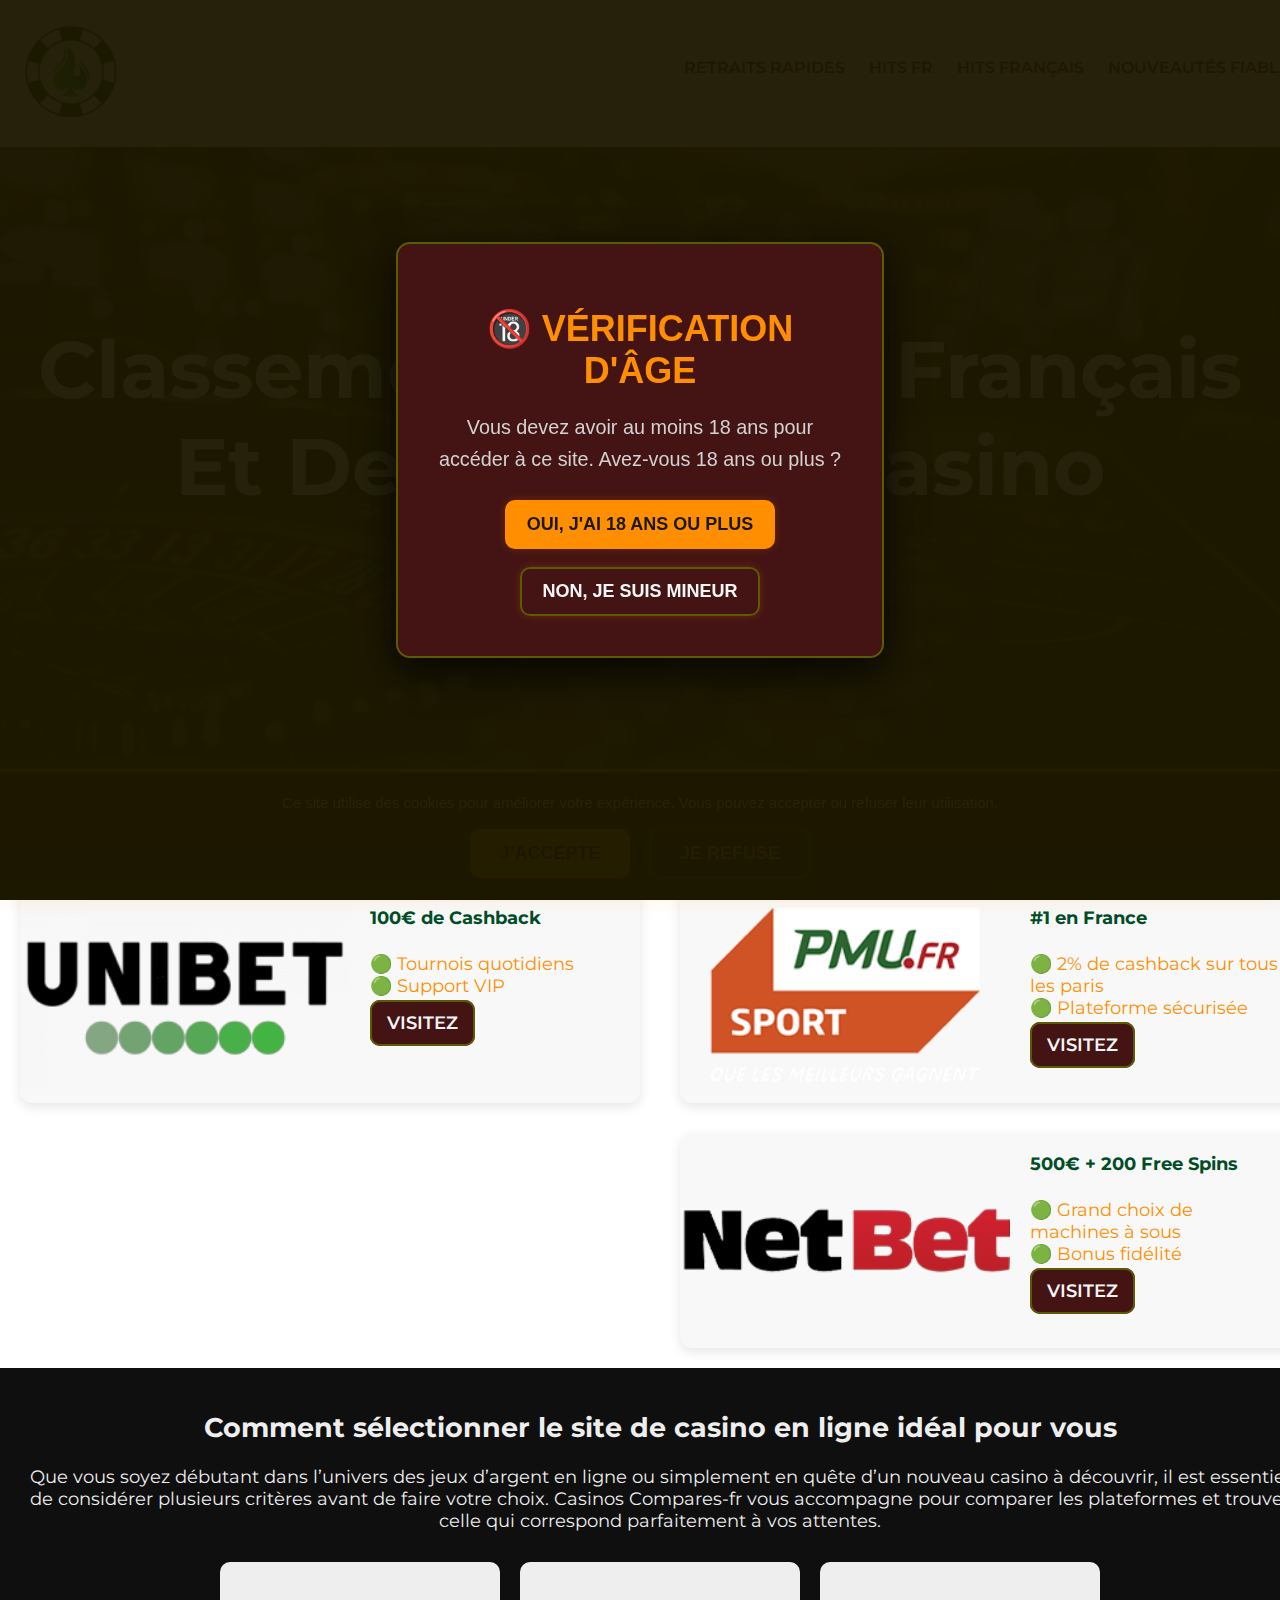
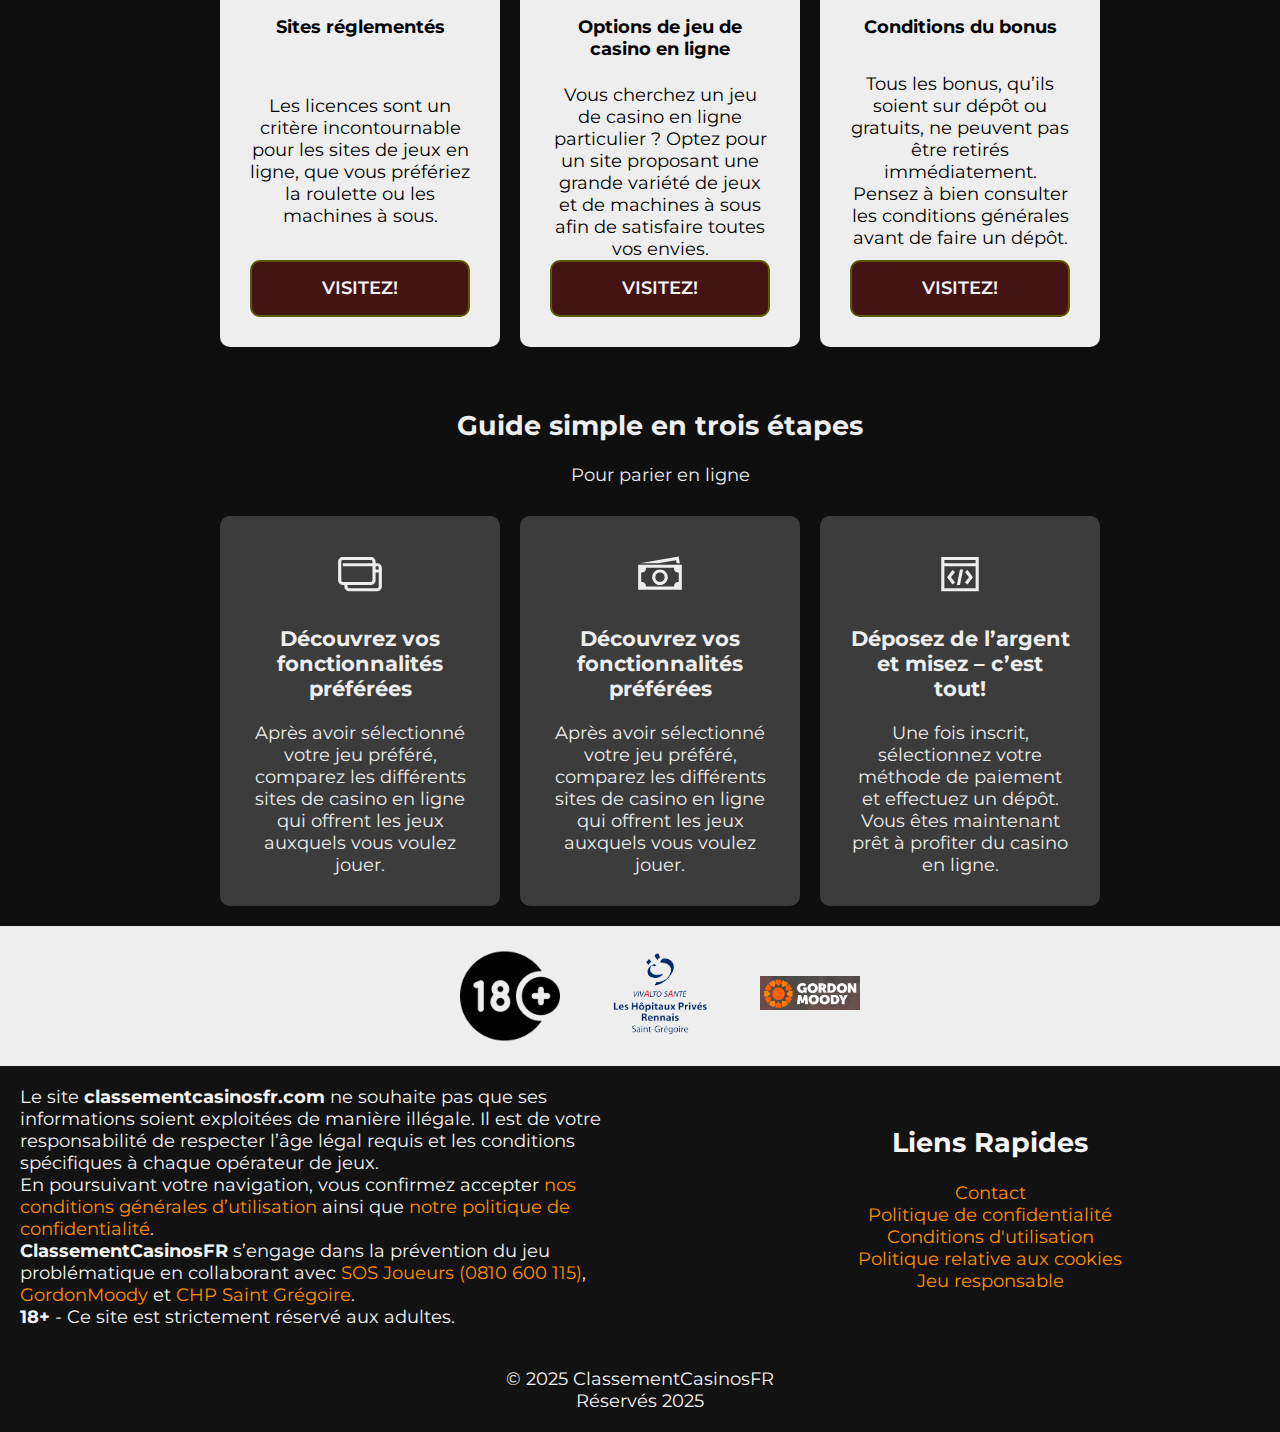
<file: index.html>
<!DOCTYPE html>
<html lang="fr">
  <head>
    <meta charset="UTF-8" />
    <meta name="viewport" content="width=device-width, initial-scale=1.0" />
    <link rel="shortcut icon" href="images/logo.png" type="image/x-icon" />
    <link rel="stylesheet" href="css/style.css" />
    <title>
      Classement Casinos 2025 – Top Casinos en Ligne Gratuits & Bonus
    </title>
    <meta
      name="description"
      content="Découvrez les meilleurs casinos compares français en 2025 – Jeux gratuits, bonus de bienvenue, dépôts rapides et casinos vérifiés par les experts. Comparez et gagnez!"
    />
    <meta
      name="keywords"
      content="casino en ligne, casinos compares français, casino gratuit, bonus casino, dépôt rapide, jeux de casino France 2025"
    />
    <meta
      property="og:title"
      content="Casinos Compares Français 2025 – Top Bonus & Jeux Gratuits"
    />
    <meta
      property="og:description"
      content="Top casinos en ligne pour joueurs français – profitez de bonus exclusifs, jeux gratuits et retraits rapides en 2025."
    />
    <meta property="og:image" content="https://votresite.fr/img/logo.png" />
    <meta property="og:url" content="https://votresite.fr/" />
    <meta property="og:type" content="website" />
  </head>
  <body>
    <header class="header">
      <div class="container">
        <div class="logo">
          <a href="./index.html"><img src="images/logo.png" alt="Logo" /></a>
        </div>
        <nav class="nav" id="nav">
          <ul class="nav-list">
            <li><a href="./rapides.html">Retraits Rapides</a></li>
            <li><a href="./notes.html">Hits FR</a></li>
            <li><a href="./verifiese.html">Hits Français</a></li>
            <li><a href="./responsable.html">Nouveautés Fiables</a></li>
          </ul>
        </nav>
      </div>
    </header>

    <main>
      <section class="hero">
        <div class="container">
          <h1>Classement Casinos Français Et Des Jeux De Casino Gratuits</h1>
        </div>
      </section>
      <section id="casino" class="casino">
        <div class="container">
          <h2>Les Meilleurs Classement Casinos 2025</h2>
          <div class="section-casino grid-layout">
            <!-- First column -->
            <div class="casino-column">
              <div class="casino-item">
                <img src="images/casino1.png" alt="Casino" />
                <div class="casino-text">
                  <h4>100€ de Cashback</h4>
                  <ul>
                    <li>🟢 Tournois quotidiens</li>
                    <li>🟢 Support VIP</li>
                  </ul>
                  <a class="button" href="https://www.unibet.fr/sport"
                    >Visitez</a
                  >
                </div>
              </div>
            </div>
            <!-- Second column -->
            <div class="casino-column">
              <div class="casino-item">
                <img src="images/casino3.png" alt="Casino" />
                <div class="casino-text">
                  <h4>#1 en France</h4>
                  <ul>
                    <li>🟢 2% de cashback sur tous les paris</li>
                    <li>🟢 Plateforme sécurisée</li>
                  </ul>
                  <a class="button" href="https://www.pmu.fr/">Visitez</a>
                </div>
              </div>
              <div class="casino-item">
                <img src="images/casino4.png" alt="Casino" />
                <div class="casino-text">
                  <h4>500€ + 200 Free Spins</h4>
                  <ul>
                    <li>🟢 Grand choix de machines à sous</li>
                    <li>🟢 Bonus fidélité</li>
                  </ul>
                  <a class="button" href="https://www.netbet.fr/">Visitez</a>
                </div>
              </div>
            </div>
          </div>
        </div>
      </section>
      <section class="comment">
        <div class="container">
          <h2>
            Comment sélectionner le site de casino en ligne idéal pour vous
          </h2>
          <p>
            Que vous soyez débutant dans l’univers des jeux d’argent en ligne ou
            simplement en quête d’un nouveau casino à découvrir, il est
            essentiel de considérer plusieurs critères avant de faire votre
            choix. Casinos Compares-fr vous accompagne pour comparer les
            plateformes et trouver celle qui correspond parfaitement à vos
            attentes.
          </p>
          <div class="comment-container">
            <div class="comment-item">
              <h4>Sites réglementés</h4>
              <p>
                Les licences sont un critère incontournable pour les sites de
                jeux en ligne, que vous préfériez la roulette ou les machines à
                sous.
              </p>
              <a class="button" href="#">visitez!</a>
            </div>
            <div class="comment-item">
              <h4>Options de jeu de casino en ligne</h4>
              <p>
                Vous cherchez un jeu de casino en ligne particulier ? Optez pour
                un site proposant une grande variété de jeux et de machines à
                sous afin de satisfaire toutes vos envies.
              </p>
              <a class="button" href="#">visitez!</a>
            </div>
            <div class="comment-item">
              <h4>Conditions du bonus</h4>
              <p>
                Tous les bonus, qu’ils soient sur dépôt ou gratuits, ne peuvent
                pas être retirés immédiatement. Pensez à bien consulter les
                conditions générales avant de faire un dépôt.
              </p>
              <a class="button" href="#">visitez!</a>
            </div>
          </div>
        </div>
      </section>
      <section id="guide" class="guide">
        <div class="container">
          <h2>Guide simple en trois étapes</h2>
          <p>Pour parier en ligne</p>
          <div class="guide-container">
            <div class="guide-item">
              <span
                class="h-svg-icon wp-block-kubio-icon__inner style-wx3Hx0BsZvo-inner style-local-85-inner h-global-transition"
                name="icons8-line-awesome/credit-card"
                ><svg
                  version="1.1"
                  xmlns="http://www.w3.org/2000/svg"
                  xmlns:xlink="http://www.w3.org/1999/xlink"
                  id="credit-card"
                  viewBox="0 0 512 545.5"
                >
                  <path
                    d="M80 112h288c26.32 0 48 21.68 48 48v16h16c26.32 0 48 21.68 48 48v192c0 26.32-21.68 48-48 48H144c-26.32 0-48-21.68-48-48v-16H80c-26.32 0-48-21.68-48-48V160c0-26.32 21.68-48 48-48zm0 32c-9.04 0-16 6.96-16 16v192c0 9.04 6.96 16 16 16h288c9.04 0 16-6.96 16-16V208H80v-32h304v-16c0-9.04-6.96-16-16-16H80zm336 64v32h32v-16c0-9.04-6.96-16-16-16h-16zm0 64v80c0 26.32-21.68 48-48 48H128v16c0 9.04 6.96 16 16 16h288c9.04 0 16-6.96 16-16V272h-32z"
                  ></path></svg
              ></span>
              <h3>Découvrez vos fonctionnalités préférées</h3>
              <p>
                Après avoir sélectionné votre jeu préféré, comparez les
                différents sites de casino en ligne qui offrent les jeux
                auxquels vous voulez jouer.
              </p>
            </div>
            <div class="guide-item">
              <span
                class="h-svg-icon wp-block-kubio-icon__inner style-wx3Hx0BsZvo-inner style-local-91-inner h-global-transition"
                name="icons8-line-awesome/money"
                ><svg
                  version="1.1"
                  xmlns="http://www.w3.org/2000/svg"
                  xmlns:xlink="http://www.w3.org/1999/xlink"
                  id="money"
                  viewBox="0 0 512 545.5"
                >
                  <path
                    d="M447 108l12 68h-32.5l-5.5-31-181 31H50.5zM32 192h448v256H32V192zm79 32c.533 2.603 1 5.238 1 8 0 22.092-17.908 40-40 40-2.762 0-5.396-.467-8-1v98c2.603-.533 5.238-1 8-1 22.092 0 40 17.908 40 40 0 2.762-.467 5.396-1 8h290c-.533-2.603-1-5.238-1-8 0-22.092 17.908-40 40-40 2.762 0 5.396.467 8 1v-98c-2.603.533-5.238 1-8 1-22.092 0-40-17.908-40-40 0-2.762.467-5.396 1-8H111zm145 16c43.993 0 80 36.007 80 80s-36.007 80-80 80-80-36.007-80-80 36.007-80 80-80zm0 32c-26.7 0-48 21.3-48 48s21.3 48 48 48 48-21.3 48-48-21.3-48-48-48z"
                  ></path></svg
              ></span>
              <h3>Découvrez vos fonctionnalités préférées</h3>
              <p>
                Après avoir sélectionné votre jeu préféré, comparez les
                différents sites de casino en ligne qui offrent les jeux
                auxquels vous voulez jouer.
              </p>
            </div>
            <div class="guide-item">
              <span
                class="h-svg-icon wp-block-kubio-icon__inner style-wx3Hx0BsZvo-inner style-local-97-inner h-global-transition"
                name="icons8-line-awesome/code-fork"
                ><svg
                  version="1.1"
                  xmlns="http://www.w3.org/2000/svg"
                  xmlns:xlink="http://www.w3.org/1999/xlink"
                  id="code-fork"
                  viewBox="0 0 512 545.5"
                >
                  <path
                    d="M64 112h384v352H64V112zm32 32v32h320v-32H96zm0 64v224h320V208H96zm160 32h32l-32 160h-32zm-77 6.5l26 19-41 54.5 41 54.5-26 19-48-64-7-9.5 7-9.5zm154 0l48 64 7 9.5-7 9.5-48 64-26-19 41-54.5-41-54.5z"
                  ></path></svg
              ></span>
              <h3>Déposez de l’argent et misez – c’est tout!</h3>
              <p>
                Une fois inscrit, sélectionnez votre méthode de paiement et
                effectuez un dépôt. Vous êtes maintenant prêt à profiter du
                casino en ligne.
              </p>
            </div>
          </div>
        </div>
      </section>
    </main>
    <footer class="footer">
      <section class="footer-section">
        <div class="container">
          <div class="gamestops">
            <img src="images/age-limit.png" alt="18+" /><a
              href="https://www.chpsaintgregoire.com/"
              ><img src="images/logo-chp.png" alt="chp" /></a
            ><a href="https://gordonmoody.org.uk/"
              ><img src="images/gordon-logo.png" alt="gamestop1"
            /></a>
          </div>
        </div>
        <div class="footer-content">
          <div class="container">
            <div class="footer-text">
              <!-- <img src="./img/age-limit.png" alt="18+" /> -->
              <p>
                Le site <strong>classementcasinosfr.com</strong> ne souhaite pas
                que ses informations soient exploitées de manière illégale. Il
                est de votre responsabilité de respecter l’âge légal requis et
                les conditions spécifiques à chaque opérateur de jeux.
              </p>
              <p>
                En poursuivant votre navigation, vous confirmez accepter
                <a href="/terms-of-use"
                  >nos conditions générales d’utilisation</a
                >
                ainsi que
                <a href="/privacy-policy">notre politique de confidentialité</a
                >.
              </p>
              <p>
                <strong>ClassementCasinosFR</strong> s’engage dans la prévention
                du jeu problématique en collaborant avec
                <a
                  href="https://www.sosjoueurs.org/"
                  target="_blank"
                  rel="noopener"
                  >SOS Joueurs (0810 600 115)</a
                >,
                <a
                  href="https://gordonmoody.org.uk"
                  target="_blank"
                  rel="noopener"
                  >GordonMoody</a
                >
                et
                <a
                  href="https://www.chpsaintgregoire.com"
                  target="_blank"
                  rel="noopener"
                  >CHP Saint Grégoire</a
                >.
              </p>
              <p>
                <strong>18+</strong> - Ce site est strictement réservé aux
                adultes.
              </p>
            </div>
            <div class="footer-links">
              <h2>Liens Rapides</h2>
              <nav>
                <ul>
                  <li>
                    <a href="#" id="triggerContactModal">Contact</a>
                  </li>
                  <li>
                    <a href="./privacy_policy.html"
                      >Politique de confidentialité</a
                    >
                  </li>
                  <li>
                    <a href="./conditions.html">Conditions d'utilisation</a>
                  </li>
                  <li>
                    <a href="./policy_cookies.html"
                      >Politique relative aux cookies</a
                    >
                  </li>
                  <li><a href="./responsable.html">Jeu responsable</a></li>
                </ul>
              </nav>
            </div>
          </div>
          <div class="footer-cooperation">
            <p>© 2025 ClassementCasinosFR</p>
            <p>Réservés 2025</p>
          </div>
        </div>
      </section>
    </footer>

    <!-- modal contact -->
    <div
      id="contactOverlay"
      class="overlay-custom"
      aria-hidden="true"
      role="dialog"
      aria-labelledby="contactTitle"
      tabindex="-1"
    >
      <div class="modal-box-custom" role="document">
        <h2 id="contactTitle">Contactez-nous</h2>
        <form id="contactFormCustom" novalidate>
          <input
            type="text"
            id="inputName"
            class="input-custom"
            name="name"
            placeholder="Votre nom"
            required
          />
          <input
            type="email"
            id="inputEmail"
            class="input-custom"
            name="email"
            placeholder="Votre adresse e-mail"
            required
          />
          <textarea
            id="inputMessage"
            class="textarea-custom"
            name="message"
            placeholder="Votre message"
            required
          ></textarea>
          <div class="button-group-custom">
            <button type="submit" class="btn-submit-custom">Envoyer</button>
            <button
              type="button"
              id="btnCloseModal"
              class="btn-close-custom"
              aria-label="Fermer la fenêtre de contact"
            >
              Fermer
            </button>
          </div>
        </form>
      </div>
    </div>

    <!-- Bannière de cookies -->
    <div id="cookie-banner">
      <p>
        Ce site utilise des cookies pour améliorer votre expérience. Vous pouvez
        accepter ou refuser leur utilisation.
      </p>
      <div class="cookie-buttons">
        <button id="accept-cookies" class="btn btn-accept">J’accepte</button>
        <button id="reject-cookies" class="btn btn-reject">Je refuse</button>
      </div>
    </div>

    <!-- 18+ -->
    <!-- Pop-up 18+ -->
    <div id="age-popup" class="age-popup">
      <div class="age-popup-content">
        <h1>🔞 Vérification d'âge</h1>
        <p>
          Vous devez avoir au moins 18 ans pour accéder à ce site. Avez-vous 18
          ans ou plus ?
        </p>
        <div class="age-buttons">
          <button id="btn-yes" class="btn btn-yes">
            Oui, j'ai 18 ans ou plus
          </button>
          <button id="btn-no" class="btn btn-no">Non, je suis mineur</button>
        </div>
      </div>
    </div>

    <script>
      window.addEventListener("load", () => {
        const agePopup = document.getElementById("age-popup");
        const btnYes = document.getElementById("btn-yes");
        const btnNo = document.getElementById("btn-no");

        // Показуємо модалку завжди (для тестів)
        agePopup.classList.add("active");

        btnYes.addEventListener("click", () => {
          agePopup.classList.remove("active");
        });

        btnNo.addEventListener("click", () => {
          alert("Vous devez avoir 18 ans ou plus pour accéder à ce site.");
          window.location.href = "https://www.google.com";
        });
      });
    </script>

    <script>
      document.addEventListener("DOMContentLoaded", function () {
        const banner = document.getElementById("cookie-banner");
        const acceptBtn = document.getElementById("accept-cookies");
        const rejectBtn = document.getElementById("reject-cookies");

        const closeBanner = () => {
          banner.style.display = "none";
          // Якщо потрібно зберігати вибір:
          // localStorage.setItem("cookiesChoice", "accepted" або "rejected")
        };

        acceptBtn.addEventListener("click", closeBanner);
        rejectBtn.addEventListener("click", closeBanner);
      });
    </script>

    <script>
      // Елементи
      const triggerContact = document.getElementById("triggerContactModal");
      const contactOverlay = document.getElementById("contactOverlay");
      const btnCloseModal = document.getElementById("btnCloseModal");
      const formCustom = document.getElementById("contactFormCustom");

      // Відкриваємо модалку
      triggerContact.addEventListener("click", (e) => {
        e.preventDefault();
        contactOverlay.classList.add("visible");
        contactOverlay.setAttribute("aria-hidden", "false");
      });

      // Закриваємо модалку кнопкою
      btnCloseModal.addEventListener("click", () => {
        contactOverlay.classList.remove("visible");
        contactOverlay.setAttribute("aria-hidden", "true");
      });

      // Закриваємо модалку кліком поза вмістом
      contactOverlay.addEventListener("click", (e) => {
        if (e.target === contactOverlay) {
          contactOverlay.classList.remove("visible");
          contactOverlay.setAttribute("aria-hidden", "true");
        }
      });

      // Закриваємо модалку по ESC
      document.addEventListener("keydown", (e) => {
        if (
          e.key === "Escape" &&
          contactOverlay.classList.contains("visible")
        ) {
          contactOverlay.classList.remove("visible");
          contactOverlay.setAttribute("aria-hidden", "true");
        }
      });

      // Обробка відправки форми
      formCustom.addEventListener("submit", (e) => {
        e.preventDefault();
        alert("Merci pour votre message !");
        formCustom.reset();
        contactOverlay.classList.remove("visible");
        contactOverlay.setAttribute("aria-hidden", "true");
      });
    </script>
  </body>
</html>
</file>
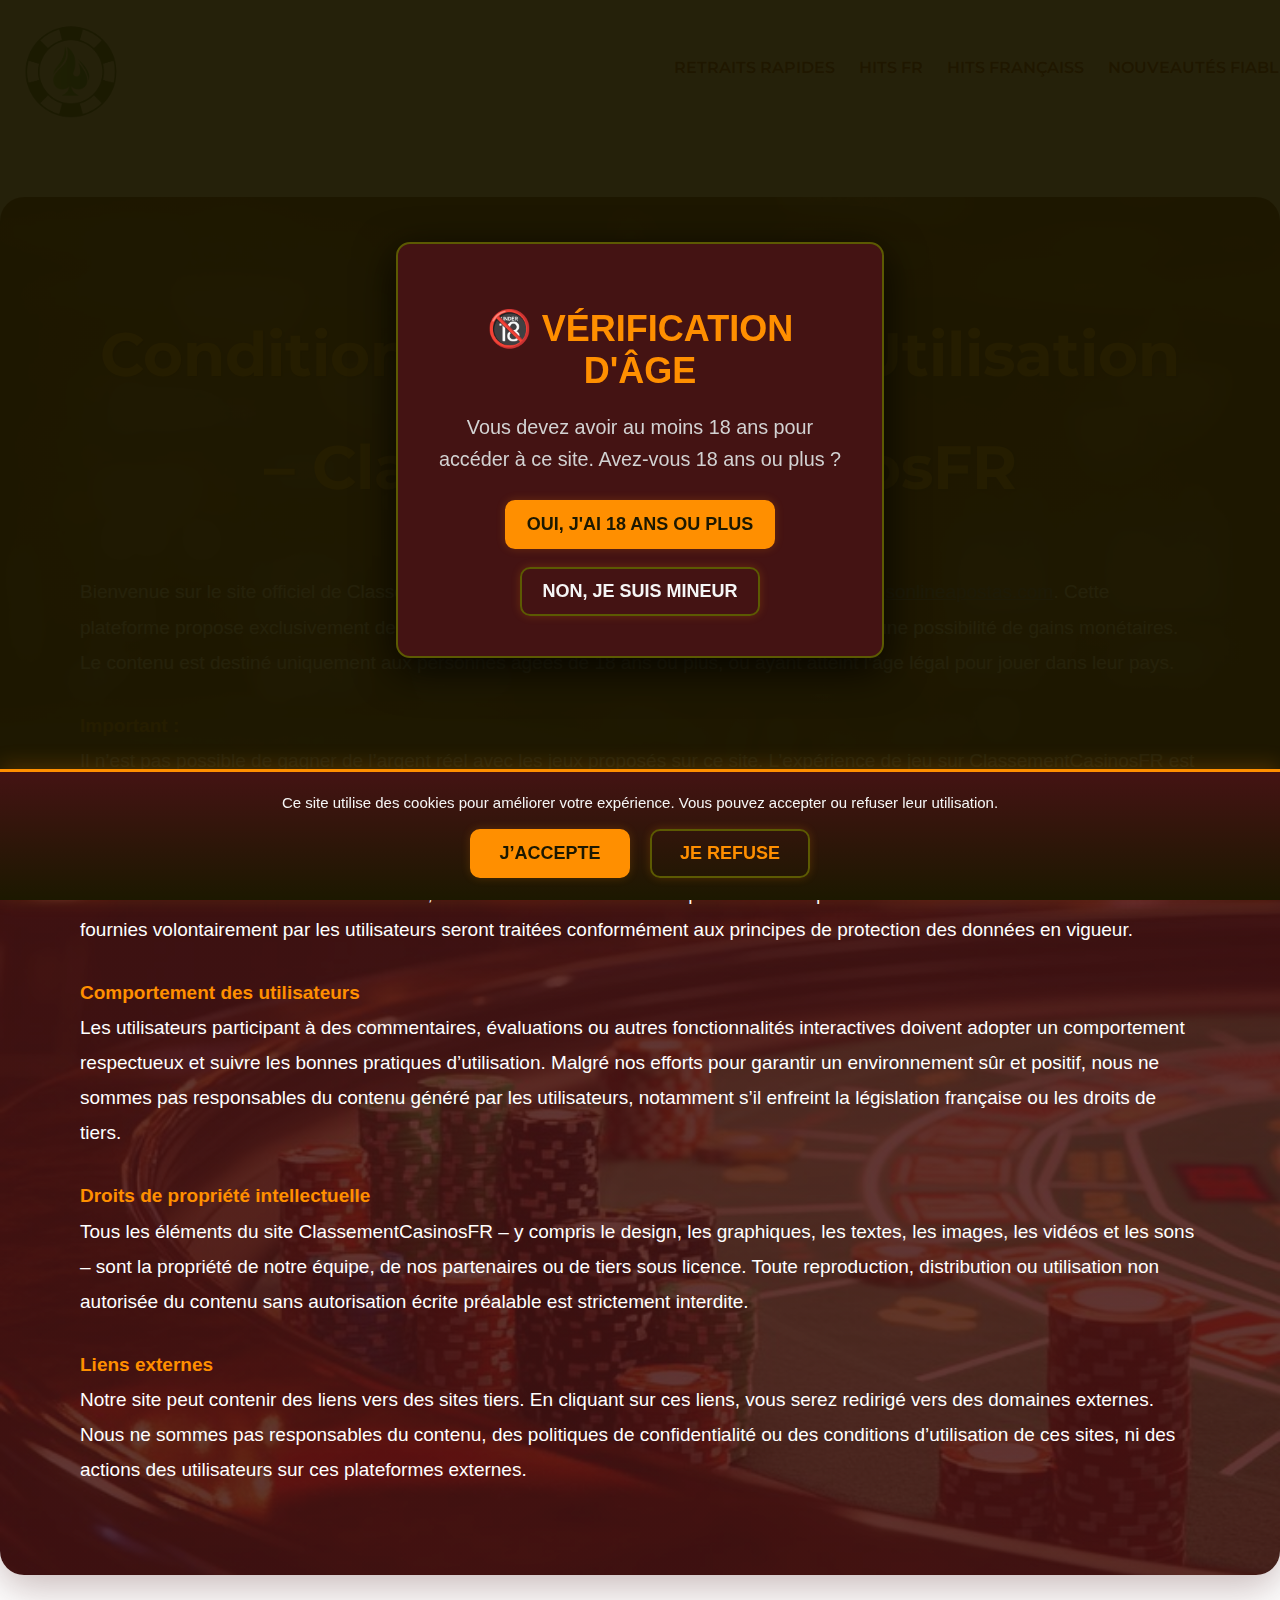
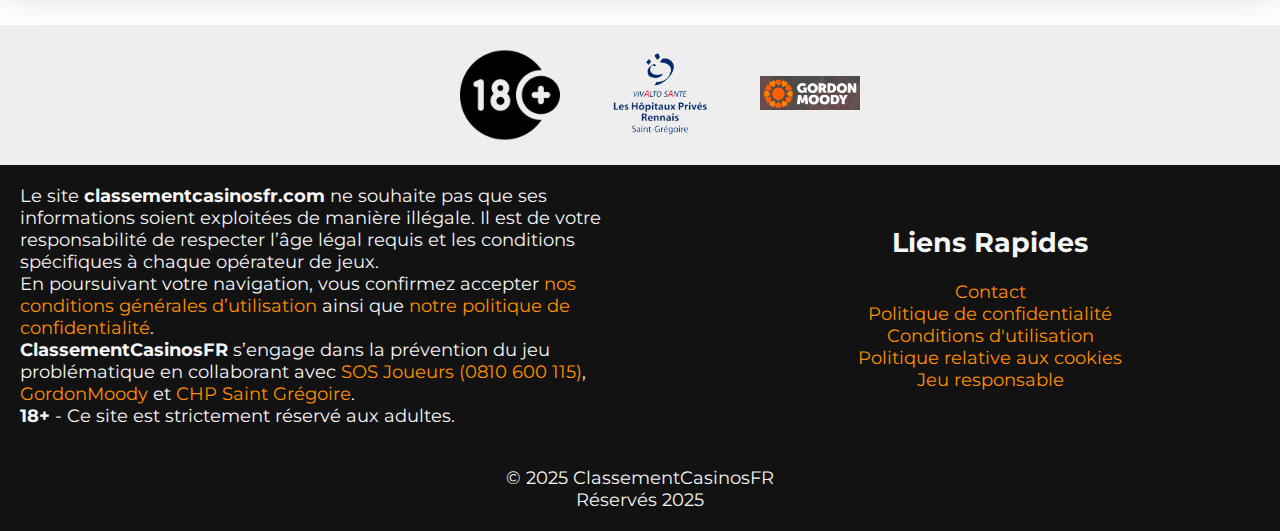
<file: conditions.html>
<!DOCTYPE html>
<html lang="fr">
  <head>
    <meta charset="UTF-8" />
    <meta name="viewport" content="width=device-width, initial-scale=1.0" />
    <link rel="shortcut icon" href="images/logo.png" type="image/x-icon" />
    <link rel="stylesheet" href="css/style.css" />
    <title>
      Casinos Compares Français 2025 – Top Casinos en Ligne Gratuits & Bonus
    </title>
    <meta
      name="description"
      content="Découvrez les meilleurs casinos compares français en 2025 – Jeux gratuits, bonus de bienvenue, dépôts rapides et casinos vérifiés par les experts. Comparez et gagnez!"
    />
    <meta
      name="keywords"
      content="casino en ligne, casinos compares français, casino gratuit, bonus casino, dépôt rapide, jeux de casino France 2025"
    />
    <meta
      property="og:title"
      content="Casinos Compares Français 2025 – Top Bonus & Jeux Gratuits"
    />
    <meta
      property="og:description"
      content="Top casinos en ligne pour joueurs français – profitez de bonus exclusifs, jeux gratuits et retraits rapides en 2025."
    />
    <meta property="og:image" content="https://votresite.fr/img/logo.png" />
    <meta property="og:url" content="https://votresite.fr/" />
    <meta property="og:type" content="website" />
  </head>
  <body>
    <!-- Pop-up 18+ -->
    <div id="age-popup" class="age-popup">
      <div class="age-popup-content">
        <h1>🔞 Vérification d'âge</h1>
        <p>
          Vous devez avoir au moins 18 ans pour accéder à ce site. Avez-vous 18
          ans ou plus ?
        </p>
        <div class="age-buttons">
          <button id="btn-yes" class="btn btn-yes">
            Oui, j'ai 18 ans ou plus
          </button>
          <button id="btn-no" class="btn btn-no">Non, je suis mineur</button>
        </div>
      </div>
    </div>
    <header class="header">
      <div class="container">
        <div class="logo">
          <a href="./index.html"><img src="images/logo.png" alt="Logo" /></a>
        </div>
        <nav class="nav" id="nav">
          <ul class="nav-list">
            <li><a href="./rapides.html">Retraits Rapides</a></li>
            <li><a href="./notes.html">Hits FR</a></li>
            <li><a href="./verifiese.html">Hits Françaiss</a></li>
            <li><a href="./responsable.html">Nouveautés Fiables</a></li>
          </ul>
        </nav>
      </div>
    </header>

    <main class="page-container">
      <h1>Conditions Générales d’Utilisation – ClassementCasinosFR</h1>

      <p>
        Bienvenue sur le site officiel de ClassementCasinosFR, accessible via le
        domaine
        <a href="https://casinosonlineapostas.com" target="_blank"
          >https://casinosonlineapostas.com</a
        >. Cette plateforme propose exclusivement des jeux de casino gratuits, à
        des fins récréatives, sans aucune possibilité de gains monétaires. Le
        contenu est destiné uniquement aux personnes âgées de 18 ans ou plus, ou
        ayant atteint l’âge légal pour jouer dans leur pays.
      </p>

      <p>
        <strong>Important :</strong><br />
        Il n’est pas possible de gagner de l’argent réel avec les jeux proposés
        sur ce site. L’expérience de jeu sur ClassementCasinosFR est purement
        simulée et ne garantit en aucun cas des résultats similaires sur des
        plateformes de jeu avec argent réel.
      </p>

      <p>
        <strong>Communication avec les utilisateurs</strong><br />
        En utilisant le site ClassementCasinosFR, vous déclarez avoir lu et
        accepté notre Politique de Confidentialité. Toutes les données fournies
        volontairement par les utilisateurs seront traitées conformément aux
        principes de protection des données en vigueur.
      </p>

      <p>
        <strong>Comportement des utilisateurs</strong><br />
        Les utilisateurs participant à des commentaires, évaluations ou autres
        fonctionnalités interactives doivent adopter un comportement respectueux
        et suivre les bonnes pratiques d’utilisation. Malgré nos efforts pour
        garantir un environnement sûr et positif, nous ne sommes pas
        responsables du contenu généré par les utilisateurs, notamment s’il
        enfreint la législation française ou les droits de tiers.
      </p>

      <p>
        <strong>Droits de propriété intellectuelle</strong><br />
        Tous les éléments du site ClassementCasinosFR – y compris le design, les
        graphiques, les textes, les images, les vidéos et les sons – sont la
        propriété de notre équipe, de nos partenaires ou de tiers sous licence.
        Toute reproduction, distribution ou utilisation non autorisée du contenu
        sans autorisation écrite préalable est strictement interdite.
      </p>

      <p>
        <strong>Liens externes</strong><br />
        Notre site peut contenir des liens vers des sites tiers. En cliquant sur
        ces liens, vous serez redirigé vers des domaines externes. Nous ne
        sommes pas responsables du contenu, des politiques de confidentialité ou
        des conditions d’utilisation de ces sites, ni des actions des
        utilisateurs sur ces plateformes externes.
      </p>
    </main>

    <footer class="footer">
      <section class="footer-section">
        <div class="container">
          <div class="gamestops">
            <img src="images/age-limit.png" alt="18+" /><a
              href="https://www.chpsaintgregoire.com/"
              ><img src="images/logo-chp.png" alt="chp" /></a
            ><a href="https://gordonmoody.org.uk/"
              ><img src="images/gordon-logo.png" alt="gamestop1"
            /></a>
          </div>
        </div>
        <div class="footer-content">
          <div class="container">
            <div class="footer-text">
              <!-- <img src="./img/age-limit.png" alt="18+" /> -->
              <p>
                Le site <strong>classementcasinosfr.com</strong> ne souhaite pas
                que ses informations soient exploitées de manière illégale. Il
                est de votre responsabilité de respecter l’âge légal requis et
                les conditions spécifiques à chaque opérateur de jeux.
              </p>
              <p>
                En poursuivant votre navigation, vous confirmez accepter
                <a href="/terms-of-use"
                  >nos conditions générales d’utilisation</a
                >
                ainsi que
                <a href="/privacy-policy">notre politique de confidentialité</a
                >.
              </p>
              <p>
                <strong>ClassementCasinosFR</strong> s’engage dans la prévention
                du jeu problématique en collaborant avec
                <a
                  href="https://www.sosjoueurs.org/"
                  target="_blank"
                  rel="noopener"
                  >SOS Joueurs (0810 600 115)</a
                >,
                <a
                  href="https://gordonmoody.org.uk"
                  target="_blank"
                  rel="noopener"
                  >GordonMoody</a
                >
                et
                <a
                  href="https://www.chpsaintgregoire.com"
                  target="_blank"
                  rel="noopener"
                  >CHP Saint Grégoire</a
                >.
              </p>
              <p>
                <strong>18+</strong> - Ce site est strictement réservé aux
                adultes.
              </p>
            </div>
            <div class="footer-links">
              <h2>Liens Rapides</h2>
              <nav>
                <ul>
                  <li>
                    <a href="#" id="triggerContactModal">Contact</a>
                  </li>
                  <li>
                    <a href="./privacy_policy.html"
                      >Politique de confidentialité</a
                    >
                  </li>
                  <li>
                    <a href="./conditions.html">Conditions d'utilisation</a>
                  </li>
                  <li>
                    <a href="./policy_cookies.html"
                      >Politique relative aux cookies</a
                    >
                  </li>
                  <li><a href="./responsable.html">Jeu responsable</a></li>
                </ul>
              </nav>
            </div>
          </div>
          <div class="footer-cooperation">
            <p>© 2025 ClassementCasinosFR</p>
            <p>Réservés 2025</p>
          </div>
        </div>
      </section>
    </footer>

    <!-- modal contact -->
    <div
      id="contactOverlay"
      class="overlay-custom"
      aria-hidden="true"
      role="dialog"
      aria-labelledby="contactTitle"
      tabindex="-1"
    >
      <div class="modal-box-custom" role="document">
        <h2 id="contactTitle">Contactez-nous</h2>
        <form id="contactFormCustom" novalidate>
          <input
            type="text"
            id="inputName"
            class="input-custom"
            name="name"
            placeholder="Votre nom"
            required
          />
          <input
            type="email"
            id="inputEmail"
            class="input-custom"
            name="email"
            placeholder="Votre adresse e-mail"
            required
          />
          <textarea
            id="inputMessage"
            class="textarea-custom"
            name="message"
            placeholder="Votre message"
            required
          ></textarea>
          <div class="button-group-custom">
            <button type="submit" class="btn-submit-custom">Envoyer</button>
            <button
              type="button"
              id="btnCloseModal"
              class="btn-close-custom"
              aria-label="Fermer la fenêtre de contact"
            >
              Fermer
            </button>
          </div>
        </form>
      </div>
    </div>

    <!-- Bannière de cookies -->
    <div id="cookie-banner">
      <p>
        Ce site utilise des cookies pour améliorer votre expérience. Vous pouvez
        accepter ou refuser leur utilisation.
      </p>
      <div class="cookie-buttons">
        <button id="accept-cookies" class="btn btn-accept">J’accepte</button>
        <button id="reject-cookies" class="btn btn-reject">Je refuse</button>
      </div>
    </div>

    <!-- 18+ -->
    <!-- Pop-up 18+ -->
    <div id="age-popup" class="age-popup">
      <div class="age-popup-content">
        <h1>🔞 Vérification d'âge</h1>
        <p>
          Vous devez avoir au moins 18 ans pour accéder à ce site. Avez-vous 18
          ans ou plus ?
        </p>
        <div class="age-buttons">
          <button id="btn-yes" class="btn btn-yes">
            Oui, j'ai 18 ans ou plus
          </button>
          <button id="btn-no" class="btn btn-no">Non, je suis mineur</button>
        </div>
      </div>
    </div>

    <script>
      window.addEventListener("load", () => {
        const agePopup = document.getElementById("age-popup");
        const btnYes = document.getElementById("btn-yes");
        const btnNo = document.getElementById("btn-no");

        // Показуємо модалку завжди (для тестів)
        agePopup.classList.add("active");

        btnYes.addEventListener("click", () => {
          agePopup.classList.remove("active");
        });

        btnNo.addEventListener("click", () => {
          alert("Vous devez avoir 18 ans ou plus pour accéder à ce site.");
          window.location.href = "https://www.google.com";
        });
      });
    </script>

    <script>
      document.addEventListener("DOMContentLoaded", function () {
        const banner = document.getElementById("cookie-banner");
        const acceptBtn = document.getElementById("accept-cookies");
        const rejectBtn = document.getElementById("reject-cookies");

        const closeBanner = () => {
          banner.style.display = "none";
          // Якщо потрібно зберігати вибір:
          // localStorage.setItem("cookiesChoice", "accepted" або "rejected")
        };

        acceptBtn.addEventListener("click", closeBanner);
        rejectBtn.addEventListener("click", closeBanner);
      });
    </script>

    <script>
      // Елементи
      const triggerContact = document.getElementById("triggerContactModal");
      const contactOverlay = document.getElementById("contactOverlay");
      const btnCloseModal = document.getElementById("btnCloseModal");
      const formCustom = document.getElementById("contactFormCustom");

      // Відкриваємо модалку
      triggerContact.addEventListener("click", (e) => {
        e.preventDefault();
        contactOverlay.classList.add("visible");
        contactOverlay.setAttribute("aria-hidden", "false");
      });

      // Закриваємо модалку кнопкою
      btnCloseModal.addEventListener("click", () => {
        contactOverlay.classList.remove("visible");
        contactOverlay.setAttribute("aria-hidden", "true");
      });

      // Закриваємо модалку кліком поза вмістом
      contactOverlay.addEventListener("click", (e) => {
        if (e.target === contactOverlay) {
          contactOverlay.classList.remove("visible");
          contactOverlay.setAttribute("aria-hidden", "true");
        }
      });

      // Закриваємо модалку по ESC
      document.addEventListener("keydown", (e) => {
        if (
          e.key === "Escape" &&
          contactOverlay.classList.contains("visible")
        ) {
          contactOverlay.classList.remove("visible");
          contactOverlay.setAttribute("aria-hidden", "true");
        }
      });

      // Обробка відправки форми
      formCustom.addEventListener("submit", (e) => {
        e.preventDefault();
        alert("Merci pour votre message !");
        formCustom.reset();
        contactOverlay.classList.remove("visible");
        contactOverlay.setAttribute("aria-hidden", "true");
      });
    </script>
  </body>
</html>
</file>
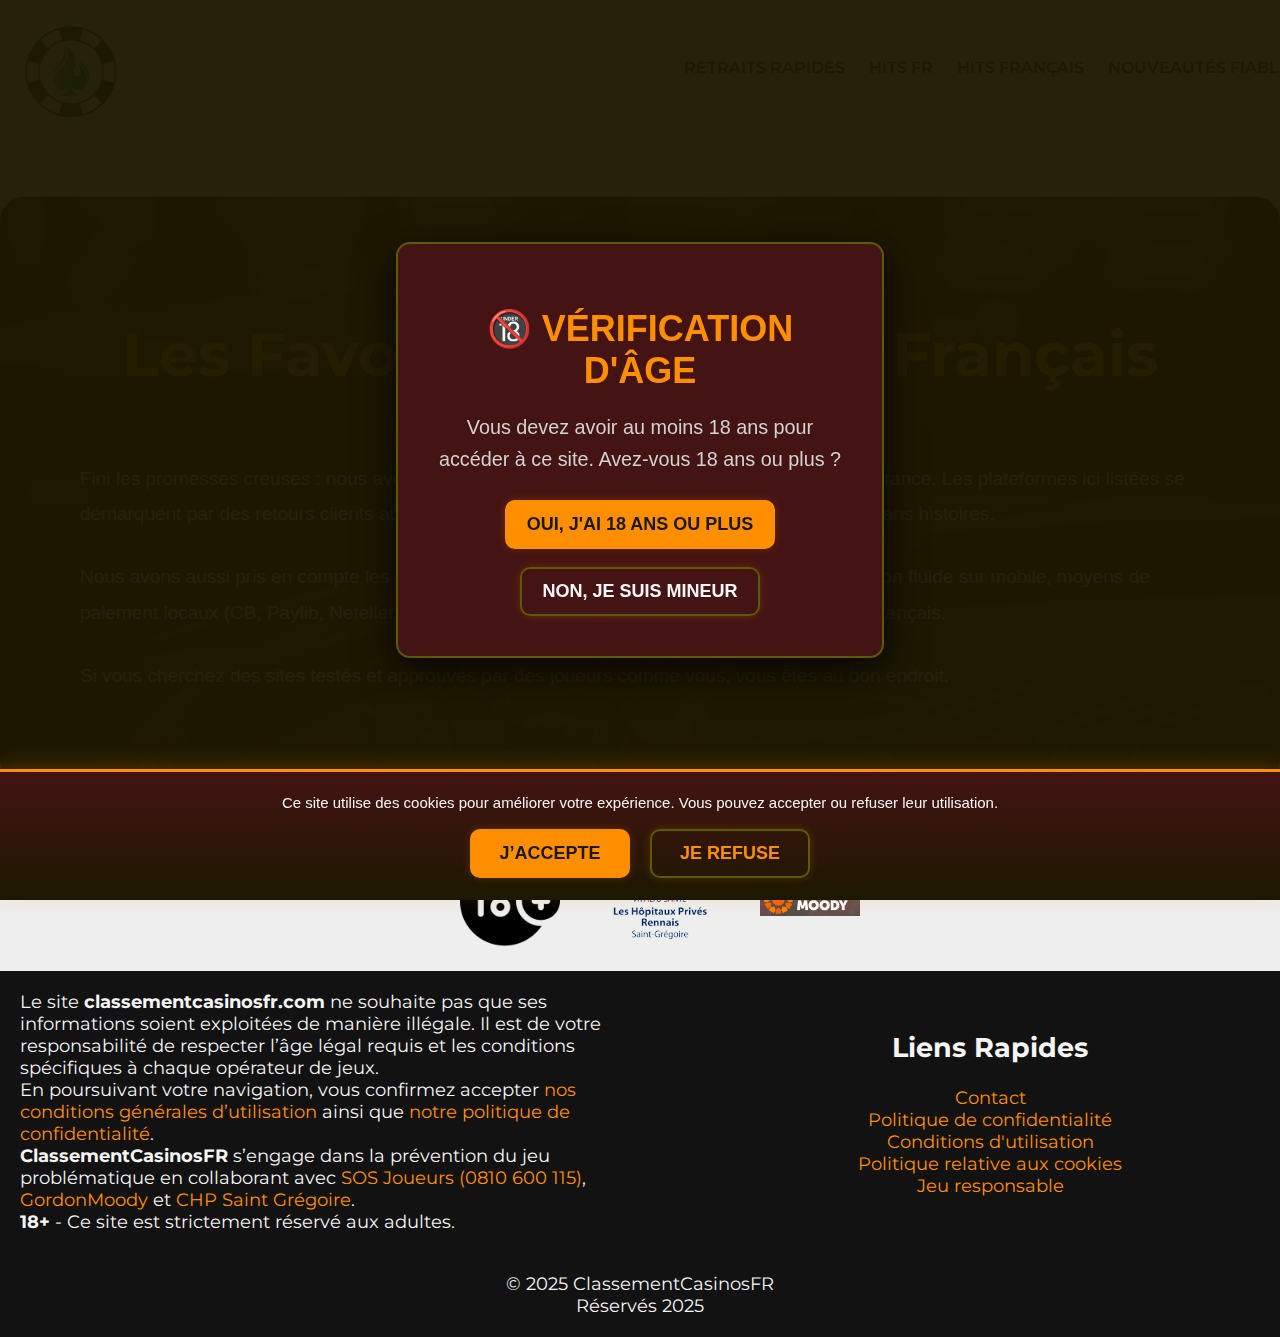
<file: notes.html>
<!DOCTYPE html>
<html lang="fr">
  <head>
    <meta charset="UTF-8" />
    <meta name="viewport" content="width=device-width, initial-scale=1.0" />
    <link rel="shortcut icon" href="images/logo.png" type="image/x-icon" />
    <link rel="stylesheet" href="css/style.css" />
    <title>
      Casinos Compares Français 2025 – Top Casinos en Ligne Gratuits & Bonus
    </title>
    <meta
      name="description"
      content="Découvrez les meilleurs casinos compares français en 2025 – Jeux gratuits, bonus de bienvenue, dépôts rapides et casinos vérifiés par les experts. Comparez et gagnez!"
    />
    <meta
      name="keywords"
      content="casino en ligne, casinos compares français, casino gratuit, bonus casino, dépôt rapide, jeux de casino France 2025"
    />
    <meta
      property="og:title"
      content="Casinos Compares Français 2025 – Top Bonus & Jeux Gratuits"
    />
    <meta
      property="og:description"
      content="Top casinos en ligne pour joueurs français – profitez de bonus exclusifs, jeux gratuits et retraits rapides en 2025."
    />
    <meta property="og:image" content="https://votresite.fr/img/logo.png" />
    <meta property="og:url" content="https://votresite.fr/" />
    <meta property="og:type" content="website" />
  </head>
  <body>
    <!-- Pop-up 18+ -->
    <div id="age-popup" class="age-popup">
      <div class="age-popup-content">
        <h1>🔞 Vérification d'âge</h1>
        <p>
          Vous devez avoir au moins 18 ans pour accéder à ce site. Avez-vous 18
          ans ou plus ?
        </p>
        <div class="age-buttons">
          <button id="btn-yes" class="btn btn-yes">
            Oui, j'ai 18 ans ou plus
          </button>
          <button id="btn-no" class="btn btn-no">Non, je suis mineur</button>
        </div>
      </div>
    </div>
    <header class="header">
      <div class="container">
        <div class="logo">
          <a href="./index.html"><img src="images/logo.png" alt="Logo" /></a>
        </div>
        <nav class="nav" id="nav">
          <ul class="nav-list">
            <li><a href="./rapides.html">Retraits Rapides</a></li>
            <li><a href="./notes.html">Hits FR</a></li>
            <li><a href="./verifiese.html">Hits Français</a></li>
            <li><a href="./responsable.html">Nouveautés Fiables</a></li>
          </ul>
        </nav>
      </div>
    </header>

    <main class="page-container">
      <section class="text-page">
        <h1>Les Favoris des Joueurs Français</h1>
        <p>
          Fini les promesses creuses : nous avons consulté les vraies notes
          laissées par les joueurs en France. Les plateformes ici listées se
          démarquent par des retours clients authentiques, des communautés
          engagées, et des retraits sans histoires.
        </p>

        <p>
          Nous avons aussi pris en compte les critères qui comptent vraiment
          pour les Français : navigation fluide sur mobile, moyens de paiement
          locaux (CB, Paylib, Neteller…), bonus transparents, et une assistance
          disponible en français.
        </p>

        <p>
          Si vous cherchez des sites testés et approuvés par des joueurs comme
          vous, vous êtes au bon endroit.
        </p>
      </section>
    </main>

    <footer class="footer">
      <section class="footer-section">
        <div class="container">
          <div class="gamestops">
            <img src="images/age-limit.png" alt="18+" /><a
              href="https://www.chpsaintgregoire.com/"
              ><img src="images/logo-chp.png" alt="chp" /></a
            ><a href="https://gordonmoody.org.uk/"
              ><img src="images/gordon-logo.png" alt="gamestop1"
            /></a>
          </div>
        </div>
        <div class="footer-content">
          <div class="container">
            <div class="footer-text">
              <!-- <img src="./img/age-limit.png" alt="18+" /> -->
              <p>
                Le site <strong>classementcasinosfr.com</strong> ne souhaite pas
                que ses informations soient exploitées de manière illégale. Il
                est de votre responsabilité de respecter l’âge légal requis et
                les conditions spécifiques à chaque opérateur de jeux.
              </p>
              <p>
                En poursuivant votre navigation, vous confirmez accepter
                <a href="/terms-of-use"
                  >nos conditions générales d’utilisation</a
                >
                ainsi que
                <a href="/privacy-policy">notre politique de confidentialité</a
                >.
              </p>
              <p>
                <strong>ClassementCasinosFR</strong> s’engage dans la prévention
                du jeu problématique en collaborant avec
                <a
                  href="https://www.sosjoueurs.org/"
                  target="_blank"
                  rel="noopener"
                  >SOS Joueurs (0810 600 115)</a
                >,
                <a
                  href="https://gordonmoody.org.uk"
                  target="_blank"
                  rel="noopener"
                  >GordonMoody</a
                >
                et
                <a
                  href="https://www.chpsaintgregoire.com"
                  target="_blank"
                  rel="noopener"
                  >CHP Saint Grégoire</a
                >.
              </p>
              <p>
                <strong>18+</strong> - Ce site est strictement réservé aux
                adultes.
              </p>
            </div>
            <div class="footer-links">
              <h2>Liens Rapides</h2>
              <nav>
                <ul>
                  <li>
                    <a href="#" id="triggerContactModal">Contact</a>
                  </li>
                  <li>
                    <a href="./privacy_policy.html"
                      >Politique de confidentialité</a
                    >
                  </li>
                  <li>
                    <a href="./conditions.html">Conditions d'utilisation</a>
                  </li>
                  <li>
                    <a href="./policy_cookies.html"
                      >Politique relative aux cookies</a
                    >
                  </li>
                  <li><a href="./responsable.html">Jeu responsable</a></li>
                </ul>
              </nav>
            </div>
          </div>
          <div class="footer-cooperation">
            <p>© 2025 ClassementCasinosFR</p>
            <p>Réservés 2025</p>
          </div>
        </div>
      </section>
    </footer>

    <!-- modal contact -->
    <div
      id="contactOverlay"
      class="overlay-custom"
      aria-hidden="true"
      role="dialog"
      aria-labelledby="contactTitle"
      tabindex="-1"
    >
      <div class="modal-box-custom" role="document">
        <h2 id="contactTitle">Contactez-nous</h2>
        <form id="contactFormCustom" novalidate>
          <input
            type="text"
            id="inputName"
            class="input-custom"
            name="name"
            placeholder="Votre nom"
            required
          />
          <input
            type="email"
            id="inputEmail"
            class="input-custom"
            name="email"
            placeholder="Votre adresse e-mail"
            required
          />
          <textarea
            id="inputMessage"
            class="textarea-custom"
            name="message"
            placeholder="Votre message"
            required
          ></textarea>
          <div class="button-group-custom">
            <button type="submit" class="btn-submit-custom">Envoyer</button>
            <button
              type="button"
              id="btnCloseModal"
              class="btn-close-custom"
              aria-label="Fermer la fenêtre de contact"
            >
              Fermer
            </button>
          </div>
        </form>
      </div>
    </div>

    <!-- Bannière de cookies -->
    <div id="cookie-banner">
      <p>
        Ce site utilise des cookies pour améliorer votre expérience. Vous pouvez
        accepter ou refuser leur utilisation.
      </p>
      <div class="cookie-buttons">
        <button id="accept-cookies" class="btn btn-accept">J’accepte</button>
        <button id="reject-cookies" class="btn btn-reject">Je refuse</button>
      </div>
    </div>

    <!-- 18+ -->
    <!-- Pop-up 18+ -->
    <div id="age-popup" class="age-popup">
      <div class="age-popup-content">
        <h1>🔞 Vérification d'âge</h1>
        <p>
          Vous devez avoir au moins 18 ans pour accéder à ce site. Avez-vous 18
          ans ou plus ?
        </p>
        <div class="age-buttons">
          <button id="btn-yes" class="btn btn-yes">
            Oui, j'ai 18 ans ou plus
          </button>
          <button id="btn-no" class="btn btn-no">Non, je suis mineur</button>
        </div>
      </div>
    </div>

    <script>
      window.addEventListener("load", () => {
        const agePopup = document.getElementById("age-popup");
        const btnYes = document.getElementById("btn-yes");
        const btnNo = document.getElementById("btn-no");

        // Показуємо модалку завжди (для тестів)
        agePopup.classList.add("active");

        btnYes.addEventListener("click", () => {
          agePopup.classList.remove("active");
        });

        btnNo.addEventListener("click", () => {
          alert("Vous devez avoir 18 ans ou plus pour accéder à ce site.");
          window.location.href = "https://www.google.com";
        });
      });
    </script>

    <script>
      document.addEventListener("DOMContentLoaded", function () {
        const banner = document.getElementById("cookie-banner");
        const acceptBtn = document.getElementById("accept-cookies");
        const rejectBtn = document.getElementById("reject-cookies");

        const closeBanner = () => {
          banner.style.display = "none";
          // Якщо потрібно зберігати вибір:
          // localStorage.setItem("cookiesChoice", "accepted" або "rejected")
        };

        acceptBtn.addEventListener("click", closeBanner);
        rejectBtn.addEventListener("click", closeBanner);
      });
    </script>

    <script>
      // Елементи
      const triggerContact = document.getElementById("triggerContactModal");
      const contactOverlay = document.getElementById("contactOverlay");
      const btnCloseModal = document.getElementById("btnCloseModal");
      const formCustom = document.getElementById("contactFormCustom");

      // Відкриваємо модалку
      triggerContact.addEventListener("click", (e) => {
        e.preventDefault();
        contactOverlay.classList.add("visible");
        contactOverlay.setAttribute("aria-hidden", "false");
      });

      // Закриваємо модалку кнопкою
      btnCloseModal.addEventListener("click", () => {
        contactOverlay.classList.remove("visible");
        contactOverlay.setAttribute("aria-hidden", "true");
      });

      // Закриваємо модалку кліком поза вмістом
      contactOverlay.addEventListener("click", (e) => {
        if (e.target === contactOverlay) {
          contactOverlay.classList.remove("visible");
          contactOverlay.setAttribute("aria-hidden", "true");
        }
      });

      // Закриваємо модалку по ESC
      document.addEventListener("keydown", (e) => {
        if (
          e.key === "Escape" &&
          contactOverlay.classList.contains("visible")
        ) {
          contactOverlay.classList.remove("visible");
          contactOverlay.setAttribute("aria-hidden", "true");
        }
      });

      // Обробка відправки форми
      formCustom.addEventListener("submit", (e) => {
        e.preventDefault();
        alert("Merci pour votre message !");
        formCustom.reset();
        contactOverlay.classList.remove("visible");
        contactOverlay.setAttribute("aria-hidden", "true");
      });
    </script>
  </body>
</html>
</file>
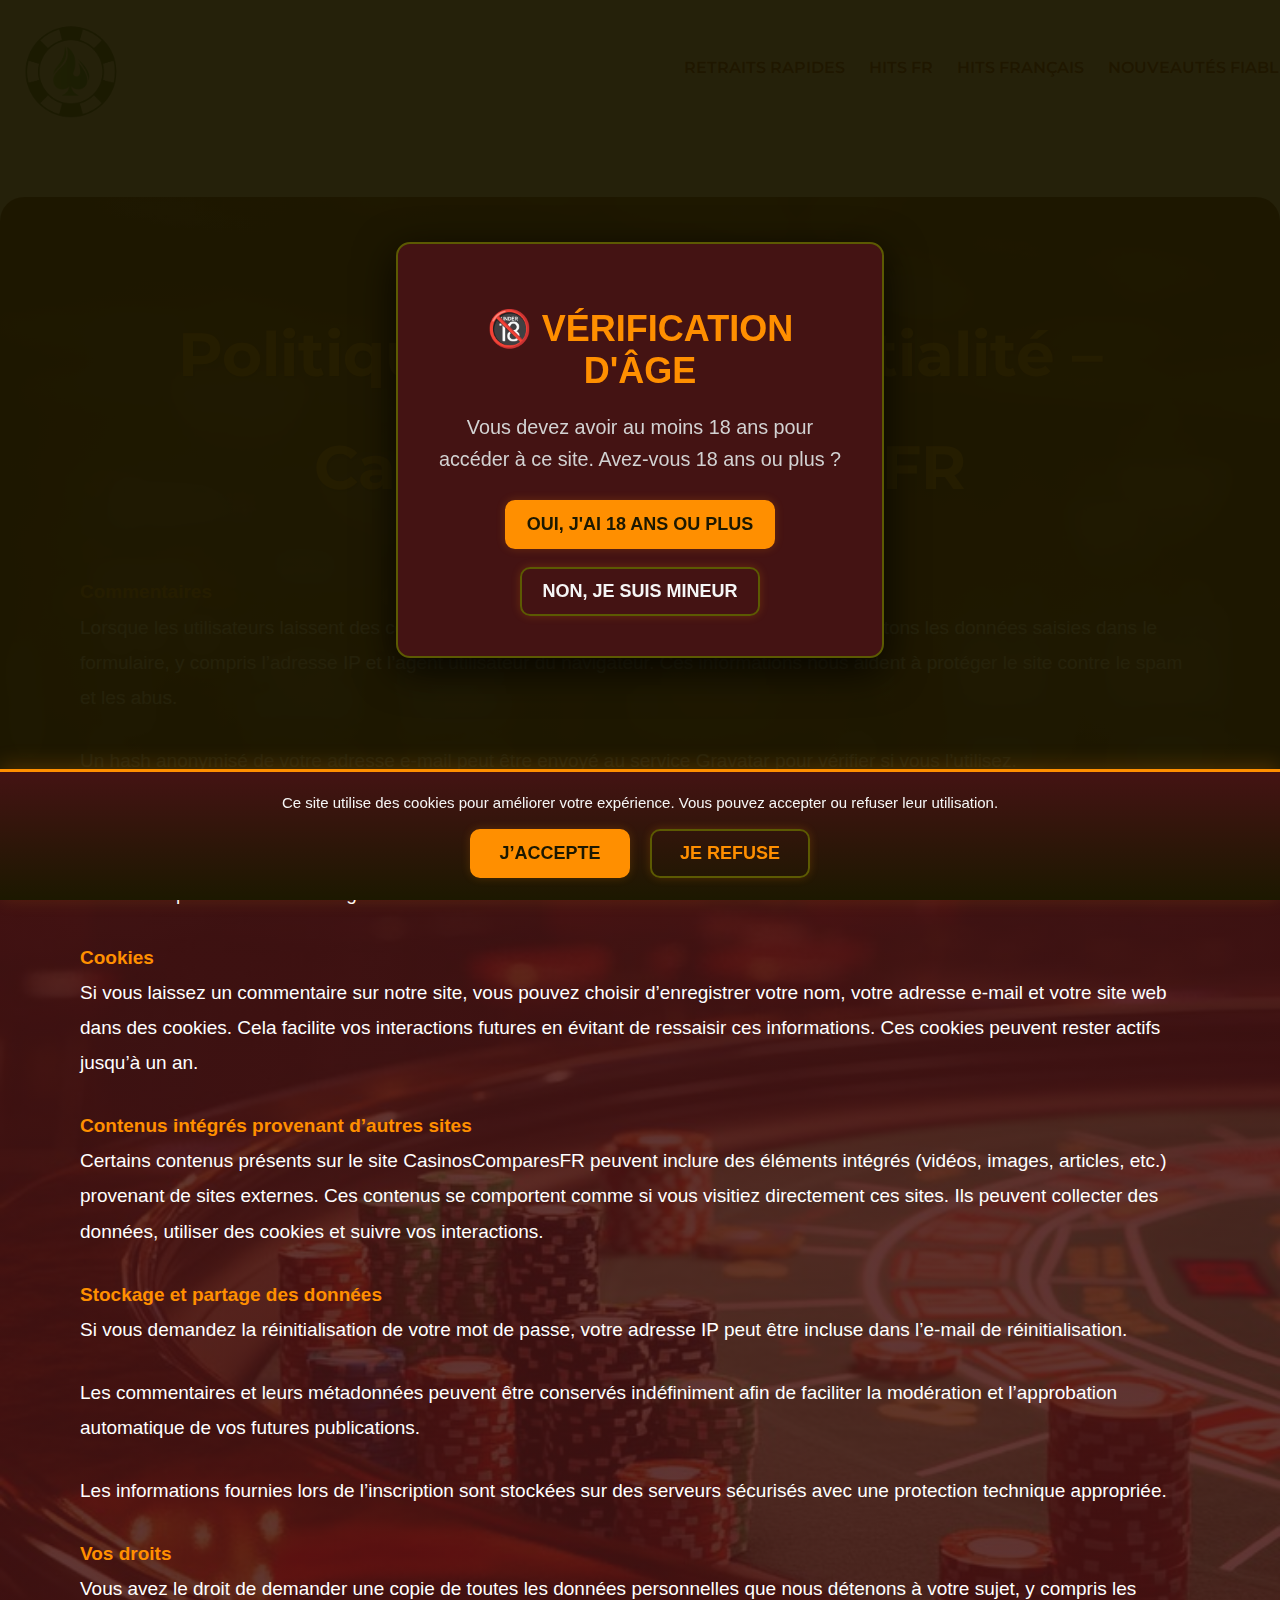
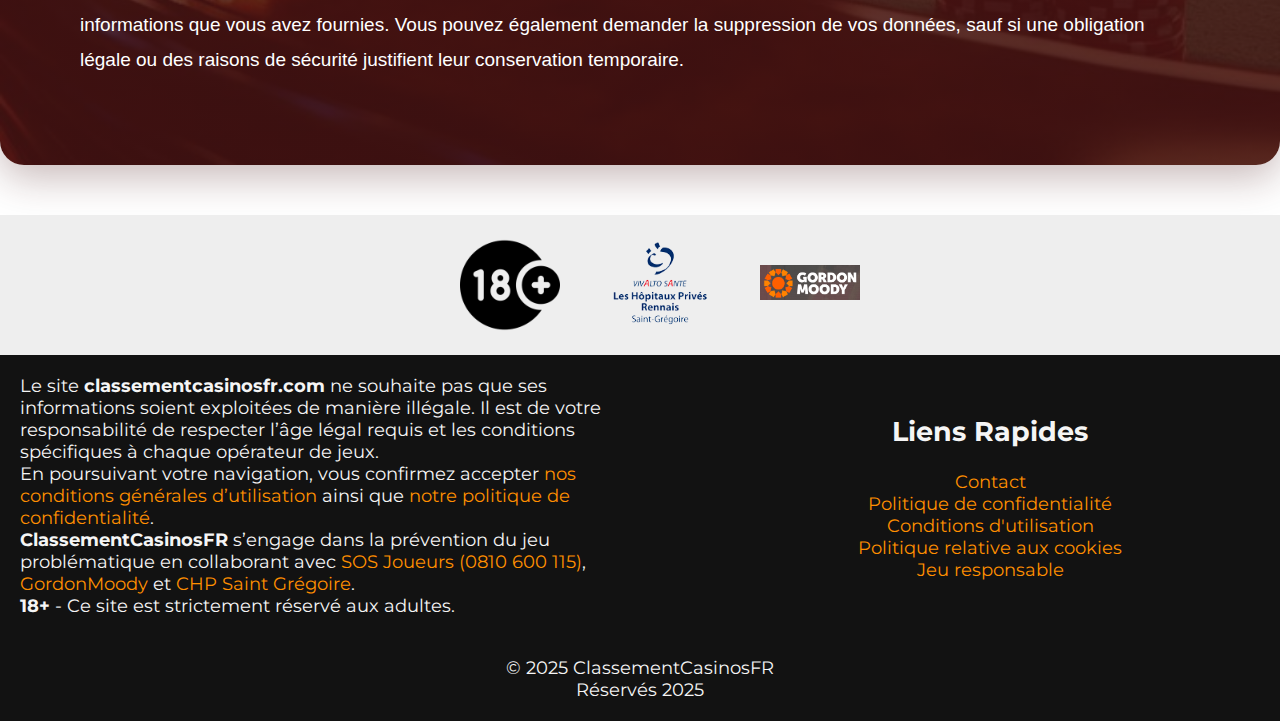
<file: policy_cookies.html>
<!DOCTYPE html>
<html lang="fr">
  <head>
    <meta charset="UTF-8" />
    <meta name="viewport" content="width=device-width, initial-scale=1.0" />
    <link rel="shortcut icon" href="images/logo.png" type="image/x-icon" />
    <link rel="stylesheet" href="css/style.css" />
    <title>
      Casinos Compares Français 2025 – Top Casinos en Ligne Gratuits & Bonus
    </title>
    <meta
      name="description"
      content="Découvrez les meilleurs casinos compares français en 2025 – Jeux gratuits, bonus de bienvenue, dépôts rapides et casinos vérifiés par les experts. Comparez et gagnez!"
    />
    <meta
      name="keywords"
      content="casino en ligne, casinos compares français, casino gratuit, bonus casino, dépôt rapide, jeux de casino France 2025"
    />
    <meta
      property="og:title"
      content="Casinos Compares Français 2025 – Top Bonus & Jeux Gratuits"
    />
    <meta
      property="og:description"
      content="Top casinos en ligne pour joueurs français – profitez de bonus exclusifs, jeux gratuits et retraits rapides en 2025."
    />
    <meta property="og:image" content="https://votresite.fr/img/logo.png" />
    <meta property="og:url" content="https://votresite.fr/" />
    <meta property="og:type" content="website" />
  </head>
  <body>
    <!-- Pop-up 18+ -->
    <div id="age-popup" class="age-popup">
      <div class="age-popup-content">
        <h1>🔞 Vérification d'âge</h1>
        <p>
          Vous devez avoir au moins 18 ans pour accéder à ce site. Avez-vous 18
          ans ou plus ?
        </p>
        <div class="age-buttons">
          <button id="btn-yes" class="btn btn-yes">
            Oui, j'ai 18 ans ou plus
          </button>
          <button id="btn-no" class="btn btn-no">Non, je suis mineur</button>
        </div>
      </div>
    </div>
    <header class="header">
      <div class="container">
        <div class="logo">
          <a href="./index.html"><img src="images/logo.png" alt="Logo" /></a>
        </div>
        <nav class="nav" id="nav">
          <ul class="nav-list">
            <li><a href="./rapides.html">Retraits Rapides</a></li>
            <li><a href="./notes.html">Hits FR</a></li>
            <li><a href="./verifiese.html">Hits Français</a></li>
            <li><a href="./responsable.html">Nouveautés Fiables</a></li>
          </ul>
        </nav>
      </div>
    </header>

    <main class="page-container">
      <h1>Politique de Confidentialité – CasinosComparesFR</h1>

      <p>
        <strong>Commentaires</strong><br />
        Lorsque les utilisateurs laissent des commentaires sur le site
        CasinosComparesFR, nous collectons les données saisies dans le
        formulaire, y compris l’adresse IP et l’agent utilisateur du navigateur.
        Ces informations nous aident à protéger le site contre le spam et les
        abus.
      </p>

      <p>
        Un hash anonymisé de votre adresse e-mail peut être envoyé au service
        Gravatar pour vérifier si vous l’utilisez.
      </p>

      <p>
        <strong>Téléversement d’images</strong><br />
        Nous vous recommandons d’éviter de téléverser des images contenant des
        données de localisation (EXIF GPS), car d’autres utilisateurs peuvent
        les télécharger et accéder à ces informations.
      </p>

      <p>
        <strong>Cookies</strong><br />
        Si vous laissez un commentaire sur notre site, vous pouvez choisir
        d’enregistrer votre nom, votre adresse e-mail et votre site web dans des
        cookies. Cela facilite vos interactions futures en évitant de ressaisir
        ces informations. Ces cookies peuvent rester actifs jusqu’à un an.
      </p>

      <p>
        <strong>Contenus intégrés provenant d’autres sites</strong><br />
        Certains contenus présents sur le site CasinosComparesFR peuvent inclure
        des éléments intégrés (vidéos, images, articles, etc.) provenant de
        sites externes. Ces contenus se comportent comme si vous visitiez
        directement ces sites. Ils peuvent collecter des données, utiliser des
        cookies et suivre vos interactions.
      </p>

      <p>
        <strong>Stockage et partage des données</strong><br />
        Si vous demandez la réinitialisation de votre mot de passe, votre
        adresse IP peut être incluse dans l’e-mail de réinitialisation.
      </p>

      <p>
        Les commentaires et leurs métadonnées peuvent être conservés
        indéfiniment afin de faciliter la modération et l’approbation
        automatique de vos futures publications.
      </p>

      <p>
        Les informations fournies lors de l’inscription sont stockées sur des
        serveurs sécurisés avec une protection technique appropriée.
      </p>

      <p>
        <strong>Vos droits</strong><br />
        Vous avez le droit de demander une copie de toutes les données
        personnelles que nous détenons à votre sujet, y compris les informations
        que vous avez fournies. Vous pouvez également demander la suppression de
        vos données, sauf si une obligation légale ou des raisons de sécurité
        justifient leur conservation temporaire.
      </p>
    </main>

    <footer class="footer">
      <section class="footer-section">
        <div class="container">
          <div class="gamestops">
            <img src="images/age-limit.png" alt="18+" /><a
              href="https://www.chpsaintgregoire.com/"
              ><img src="images/logo-chp.png" alt="chp" /></a
            ><a href="https://gordonmoody.org.uk/"
              ><img src="images/gordon-logo.png" alt="gamestop1"
            /></a>
          </div>
        </div>
        <div class="footer-content">
          <div class="container">
            <div class="footer-text">
              <!-- <img src="./img/age-limit.png" alt="18+" /> -->
              <p>
                Le site <strong>classementcasinosfr.com</strong> ne souhaite pas
                que ses informations soient exploitées de manière illégale. Il
                est de votre responsabilité de respecter l’âge légal requis et
                les conditions spécifiques à chaque opérateur de jeux.
              </p>
              <p>
                En poursuivant votre navigation, vous confirmez accepter
                <a href="/terms-of-use"
                  >nos conditions générales d’utilisation</a
                >
                ainsi que
                <a href="/privacy-policy">notre politique de confidentialité</a
                >.
              </p>
              <p>
                <strong>ClassementCasinosFR</strong> s’engage dans la prévention
                du jeu problématique en collaborant avec
                <a
                  href="https://www.sosjoueurs.org/"
                  target="_blank"
                  rel="noopener"
                  >SOS Joueurs (0810 600 115)</a
                >,
                <a
                  href="https://gordonmoody.org.uk"
                  target="_blank"
                  rel="noopener"
                  >GordonMoody</a
                >
                et
                <a
                  href="https://www.chpsaintgregoire.com"
                  target="_blank"
                  rel="noopener"
                  >CHP Saint Grégoire</a
                >.
              </p>
              <p>
                <strong>18+</strong> - Ce site est strictement réservé aux
                adultes.
              </p>
            </div>
            <div class="footer-links">
              <h2>Liens Rapides</h2>
              <nav>
                <ul>
                  <li>
                    <a href="#" id="triggerContactModal">Contact</a>
                  </li>
                  <li>
                    <a href="./privacy_policy.html"
                      >Politique de confidentialité</a
                    >
                  </li>
                  <li>
                    <a href="./conditions.html">Conditions d'utilisation</a>
                  </li>
                  <li>
                    <a href="./policy_cookies.html"
                      >Politique relative aux cookies</a
                    >
                  </li>
                  <li><a href="./responsable.html">Jeu responsable</a></li>
                </ul>
              </nav>
            </div>
          </div>
          <div class="footer-cooperation">
            <p>© 2025 ClassementCasinosFR</p>
            <p>Réservés 2025</p>
          </div>
        </div>
      </section>
    </footer>

    <!-- modal contact -->
    <div
      id="contactOverlay"
      class="overlay-custom"
      aria-hidden="true"
      role="dialog"
      aria-labelledby="contactTitle"
      tabindex="-1"
    >
      <div class="modal-box-custom" role="document">
        <h2 id="contactTitle">Contactez-nous</h2>
        <form id="contactFormCustom" novalidate>
          <input
            type="text"
            id="inputName"
            class="input-custom"
            name="name"
            placeholder="Votre nom"
            required
          />
          <input
            type="email"
            id="inputEmail"
            class="input-custom"
            name="email"
            placeholder="Votre adresse e-mail"
            required
          />
          <textarea
            id="inputMessage"
            class="textarea-custom"
            name="message"
            placeholder="Votre message"
            required
          ></textarea>
          <div class="button-group-custom">
            <button type="submit" class="btn-submit-custom">Envoyer</button>
            <button
              type="button"
              id="btnCloseModal"
              class="btn-close-custom"
              aria-label="Fermer la fenêtre de contact"
            >
              Fermer
            </button>
          </div>
        </form>
      </div>
    </div>

    <!-- Bannière de cookies -->
    <div id="cookie-banner">
      <p>
        Ce site utilise des cookies pour améliorer votre expérience. Vous pouvez
        accepter ou refuser leur utilisation.
      </p>
      <div class="cookie-buttons">
        <button id="accept-cookies" class="btn btn-accept">J’accepte</button>
        <button id="reject-cookies" class="btn btn-reject">Je refuse</button>
      </div>
    </div>

    <!-- 18+ -->
    <!-- Pop-up 18+ -->
    <div id="age-popup" class="age-popup">
      <div class="age-popup-content">
        <h1>🔞 Vérification d'âge</h1>
        <p>
          Vous devez avoir au moins 18 ans pour accéder à ce site. Avez-vous 18
          ans ou plus ?
        </p>
        <div class="age-buttons">
          <button id="btn-yes" class="btn btn-yes">
            Oui, j'ai 18 ans ou plus
          </button>
          <button id="btn-no" class="btn btn-no">Non, je suis mineur</button>
        </div>
      </div>
    </div>

    <script>
      window.addEventListener("load", () => {
        const agePopup = document.getElementById("age-popup");
        const btnYes = document.getElementById("btn-yes");
        const btnNo = document.getElementById("btn-no");

        // Показуємо модалку завжди (для тестів)
        agePopup.classList.add("active");

        btnYes.addEventListener("click", () => {
          agePopup.classList.remove("active");
        });

        btnNo.addEventListener("click", () => {
          alert("Vous devez avoir 18 ans ou plus pour accéder à ce site.");
          window.location.href = "https://www.google.com";
        });
      });
    </script>

    <script>
      document.addEventListener("DOMContentLoaded", function () {
        const banner = document.getElementById("cookie-banner");
        const acceptBtn = document.getElementById("accept-cookies");
        const rejectBtn = document.getElementById("reject-cookies");

        const closeBanner = () => {
          banner.style.display = "none";
          // Якщо потрібно зберігати вибір:
          // localStorage.setItem("cookiesChoice", "accepted" або "rejected")
        };

        acceptBtn.addEventListener("click", closeBanner);
        rejectBtn.addEventListener("click", closeBanner);
      });
    </script>

    <script>
      // Елементи
      const triggerContact = document.getElementById("triggerContactModal");
      const contactOverlay = document.getElementById("contactOverlay");
      const btnCloseModal = document.getElementById("btnCloseModal");
      const formCustom = document.getElementById("contactFormCustom");

      // Відкриваємо модалку
      triggerContact.addEventListener("click", (e) => {
        e.preventDefault();
        contactOverlay.classList.add("visible");
        contactOverlay.setAttribute("aria-hidden", "false");
      });

      // Закриваємо модалку кнопкою
      btnCloseModal.addEventListener("click", () => {
        contactOverlay.classList.remove("visible");
        contactOverlay.setAttribute("aria-hidden", "true");
      });

      // Закриваємо модалку кліком поза вмістом
      contactOverlay.addEventListener("click", (e) => {
        if (e.target === contactOverlay) {
          contactOverlay.classList.remove("visible");
          contactOverlay.setAttribute("aria-hidden", "true");
        }
      });

      // Закриваємо модалку по ESC
      document.addEventListener("keydown", (e) => {
        if (
          e.key === "Escape" &&
          contactOverlay.classList.contains("visible")
        ) {
          contactOverlay.classList.remove("visible");
          contactOverlay.setAttribute("aria-hidden", "true");
        }
      });

      // Обробка відправки форми
      formCustom.addEventListener("submit", (e) => {
        e.preventDefault();
        alert("Merci pour votre message !");
        formCustom.reset();
        contactOverlay.classList.remove("visible");
        contactOverlay.setAttribute("aria-hidden", "true");
      });
    </script>
  </body>
</html>
</file>
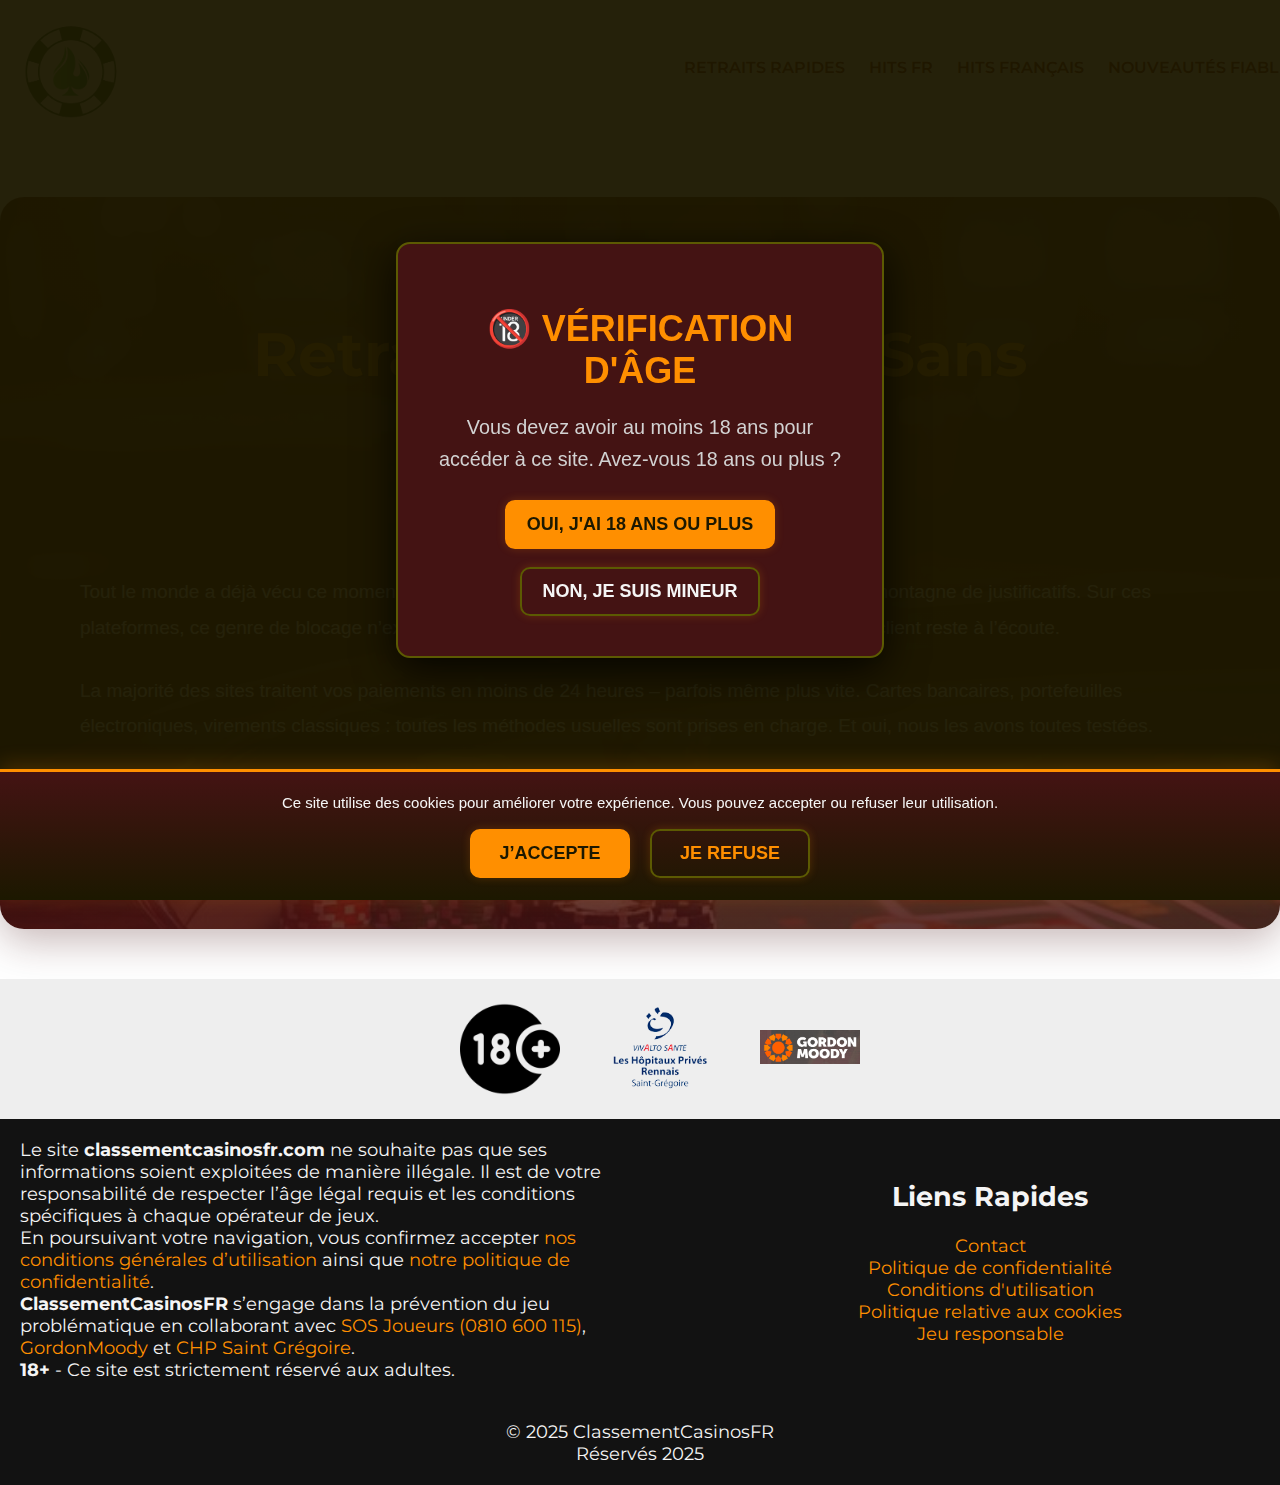
<file: rapides.html>
<!DOCTYPE html>
<html lang="fr">
  <head>
    <meta charset="UTF-8" />
    <meta name="viewport" content="width=device-width, initial-scale=1.0" />
    <link rel="shortcut icon" href="images/logo.png" type="image/x-icon" />
    <link rel="stylesheet" href="css/style.css" />
    <title>
      Casinos Compares Français 2025 – Top Casinos en Ligne Gratuits & Bonus
    </title>
    <meta
      name="description"
      content="Découvrez les meilleurs casinos compares français en 2025 – Jeux gratuits, bonus de bienvenue, dépôts rapides et casinos vérifiés par les experts. Comparez et gagnez!"
    />
    <meta
      name="keywords"
      content="casino en ligne, casinos compares français, casino gratuit, bonus casino, dépôt rapide, jeux de casino France 2025"
    />
    <meta
      property="og:title"
      content="Casinos Compares Français 2025 – Top Bonus & Jeux Gratuits"
    />
    <meta
      property="og:description"
      content="Top casinos en ligne pour joueurs français – profitez de bonus exclusifs, jeux gratuits et retraits rapides en 2025."
    />
    <meta property="og:image" content="https://votresite.fr/img/logo.png" />
    <meta property="og:url" content="https://votresite.fr/" />
    <meta property="og:type" content="website" />
  </head>
  <body>
    <!-- Pop-up 18+ -->
    <div id="age-popup" class="age-popup">
      <div class="age-popup-content">
        <h1>🔞 Vérification d'âge</h1>
        <p>
          Vous devez avoir au moins 18 ans pour accéder à ce site. Avez-vous 18
          ans ou plus ?
        </p>
        <div class="age-buttons">
          <button id="btn-yes" class="btn btn-yes">
            Oui, j'ai 18 ans ou plus
          </button>
          <button id="btn-no" class="btn btn-no">Non, je suis mineur</button>
        </div>
      </div>
    </div>
    <header class="header">
      <div class="container">
        <div class="logo">
          <a href="./index.html"><img src="images/logo.png" alt="Logo" /></a>
        </div>
        <nav class="nav" id="nav">
          <ul class="nav-list">
            <li><a href="./rapides.html">Retraits Rapides</a></li>
            <li><a href="./notes.html">Hits FR</a></li>
            <li><a href="./verifiese.html">Hits Français</a></li>
            <li><a href="./responsable.html">Nouveautés Fiables</a></li>
          </ul>
        </nav>
      </div>
    </header>

    <main class="page-container">
      <h1>Retraits Rapides et Sans Complication</h1>
      <p>
        Tout le monde a déjà vécu ce moment frustrant : vous gagnez, puis le
        site vous demande une montagne de justificatifs. Sur ces plateformes, ce
        genre de blocage n’existe pas. Les retraits sont simples, rapides, et le
        support client reste à l’écoute.
      </p>

      <p>
        La majorité des sites traitent vos paiements en moins de 24 heures –
        parfois même plus vite. Cartes bancaires, portefeuilles électroniques,
        virements classiques : toutes les méthodes usuelles sont prises en
        charge. Et oui, nous les avons toutes testées.
      </p>

      <p>
        Ne laissez pas un bon moment de jeu tourner au cauchemar. Si vous aimez
        retirer vos gains sans attendre, ces sites sont faits pour vous.
      </p>
    </main>

    <footer class="footer">
      <section class="footer-section">
        <div class="container">
          <div class="gamestops">
            <img src="images/age-limit.png" alt="18+" /><a
              href="https://www.chpsaintgregoire.com/"
              ><img src="images/logo-chp.png" alt="chp" /></a
            ><a href="https://gordonmoody.org.uk/"
              ><img src="images/gordon-logo.png" alt="gamestop1"
            /></a>
          </div>
        </div>
        <div class="footer-content">
          <div class="container">
            <div class="footer-text">
              <!-- <img src="./img/age-limit.png" alt="18+" /> -->
              <p>
                Le site <strong>classementcasinosfr.com</strong> ne souhaite pas
                que ses informations soient exploitées de manière illégale. Il
                est de votre responsabilité de respecter l’âge légal requis et
                les conditions spécifiques à chaque opérateur de jeux.
              </p>
              <p>
                En poursuivant votre navigation, vous confirmez accepter
                <a href="/terms-of-use"
                  >nos conditions générales d’utilisation</a
                >
                ainsi que
                <a href="/privacy-policy">notre politique de confidentialité</a
                >.
              </p>
              <p>
                <strong>ClassementCasinosFR</strong> s’engage dans la prévention
                du jeu problématique en collaborant avec
                <a
                  href="https://www.sosjoueurs.org/"
                  target="_blank"
                  rel="noopener"
                  >SOS Joueurs (0810 600 115)</a
                >,
                <a
                  href="https://gordonmoody.org.uk"
                  target="_blank"
                  rel="noopener"
                  >GordonMoody</a
                >
                et
                <a
                  href="https://www.chpsaintgregoire.com"
                  target="_blank"
                  rel="noopener"
                  >CHP Saint Grégoire</a
                >.
              </p>
              <p>
                <strong>18+</strong> - Ce site est strictement réservé aux
                adultes.
              </p>
            </div>
            <div class="footer-links">
              <h2>Liens Rapides</h2>
              <nav>
                <ul>
                  <li>
                    <a href="#" id="triggerContactModal">Contact</a>
                  </li>
                  <li>
                    <a href="./privacy_policy.html"
                      >Politique de confidentialité</a
                    >
                  </li>
                  <li>
                    <a href="./conditions.html">Conditions d'utilisation</a>
                  </li>
                  <li>
                    <a href="./policy_cookies.html"
                      >Politique relative aux cookies</a
                    >
                  </li>
                  <li><a href="./responsable.html">Jeu responsable</a></li>
                </ul>
              </nav>
            </div>
          </div>
          <div class="footer-cooperation">
            <p>© 2025 ClassementCasinosFR</p>
            <p>Réservés 2025</p>
          </div>
        </div>
      </section>
    </footer>

    <!-- modal contact -->
    <div
      id="contactOverlay"
      class="overlay-custom"
      aria-hidden="true"
      role="dialog"
      aria-labelledby="contactTitle"
      tabindex="-1"
    >
      <div class="modal-box-custom" role="document">
        <h2 id="contactTitle">Contactez-nous</h2>
        <form id="contactFormCustom" novalidate>
          <input
            type="text"
            id="inputName"
            class="input-custom"
            name="name"
            placeholder="Votre nom"
            required
          />
          <input
            type="email"
            id="inputEmail"
            class="input-custom"
            name="email"
            placeholder="Votre adresse e-mail"
            required
          />
          <textarea
            id="inputMessage"
            class="textarea-custom"
            name="message"
            placeholder="Votre message"
            required
          ></textarea>
          <div class="button-group-custom">
            <button type="submit" class="btn-submit-custom">Envoyer</button>
            <button
              type="button"
              id="btnCloseModal"
              class="btn-close-custom"
              aria-label="Fermer la fenêtre de contact"
            >
              Fermer
            </button>
          </div>
        </form>
      </div>
    </div>

    <!-- Bannière de cookies -->
    <div id="cookie-banner">
      <p>
        Ce site utilise des cookies pour améliorer votre expérience. Vous pouvez
        accepter ou refuser leur utilisation.
      </p>
      <div class="cookie-buttons">
        <button id="accept-cookies" class="btn btn-accept">J’accepte</button>
        <button id="reject-cookies" class="btn btn-reject">Je refuse</button>
      </div>
    </div>

    <!-- 18+ -->
    <!-- Pop-up 18+ -->
    <div id="age-popup" class="age-popup">
      <div class="age-popup-content">
        <h1>🔞 Vérification d'âge</h1>
        <p>
          Vous devez avoir au moins 18 ans pour accéder à ce site. Avez-vous 18
          ans ou plus ?
        </p>
        <div class="age-buttons">
          <button id="btn-yes" class="btn btn-yes">
            Oui, j'ai 18 ans ou plus
          </button>
          <button id="btn-no" class="btn btn-no">Non, je suis mineur</button>
        </div>
      </div>
    </div>

    <script>
      window.addEventListener("load", () => {
        const agePopup = document.getElementById("age-popup");
        const btnYes = document.getElementById("btn-yes");
        const btnNo = document.getElementById("btn-no");

        // Показуємо модалку завжди (для тестів)
        agePopup.classList.add("active");

        btnYes.addEventListener("click", () => {
          agePopup.classList.remove("active");
        });

        btnNo.addEventListener("click", () => {
          alert("Vous devez avoir 18 ans ou plus pour accéder à ce site.");
          window.location.href = "https://www.google.com";
        });
      });
    </script>

    <script>
      document.addEventListener("DOMContentLoaded", function () {
        const banner = document.getElementById("cookie-banner");
        const acceptBtn = document.getElementById("accept-cookies");
        const rejectBtn = document.getElementById("reject-cookies");

        const closeBanner = () => {
          banner.style.display = "none";
          // Якщо потрібно зберігати вибір:
          // localStorage.setItem("cookiesChoice", "accepted" або "rejected")
        };

        acceptBtn.addEventListener("click", closeBanner);
        rejectBtn.addEventListener("click", closeBanner);
      });
    </script>

    <script>
      // Елементи
      const triggerContact = document.getElementById("triggerContactModal");
      const contactOverlay = document.getElementById("contactOverlay");
      const btnCloseModal = document.getElementById("btnCloseModal");
      const formCustom = document.getElementById("contactFormCustom");

      // Відкриваємо модалку
      triggerContact.addEventListener("click", (e) => {
        e.preventDefault();
        contactOverlay.classList.add("visible");
        contactOverlay.setAttribute("aria-hidden", "false");
      });

      // Закриваємо модалку кнопкою
      btnCloseModal.addEventListener("click", () => {
        contactOverlay.classList.remove("visible");
        contactOverlay.setAttribute("aria-hidden", "true");
      });

      // Закриваємо модалку кліком поза вмістом
      contactOverlay.addEventListener("click", (e) => {
        if (e.target === contactOverlay) {
          contactOverlay.classList.remove("visible");
          contactOverlay.setAttribute("aria-hidden", "true");
        }
      });

      // Закриваємо модалку по ESC
      document.addEventListener("keydown", (e) => {
        if (
          e.key === "Escape" &&
          contactOverlay.classList.contains("visible")
        ) {
          contactOverlay.classList.remove("visible");
          contactOverlay.setAttribute("aria-hidden", "true");
        }
      });

      // Обробка відправки форми
      formCustom.addEventListener("submit", (e) => {
        e.preventDefault();
        alert("Merci pour votre message !");
        formCustom.reset();
        contactOverlay.classList.remove("visible");
        contactOverlay.setAttribute("aria-hidden", "true");
      });
    </script>
  </body>
</html>
</file>
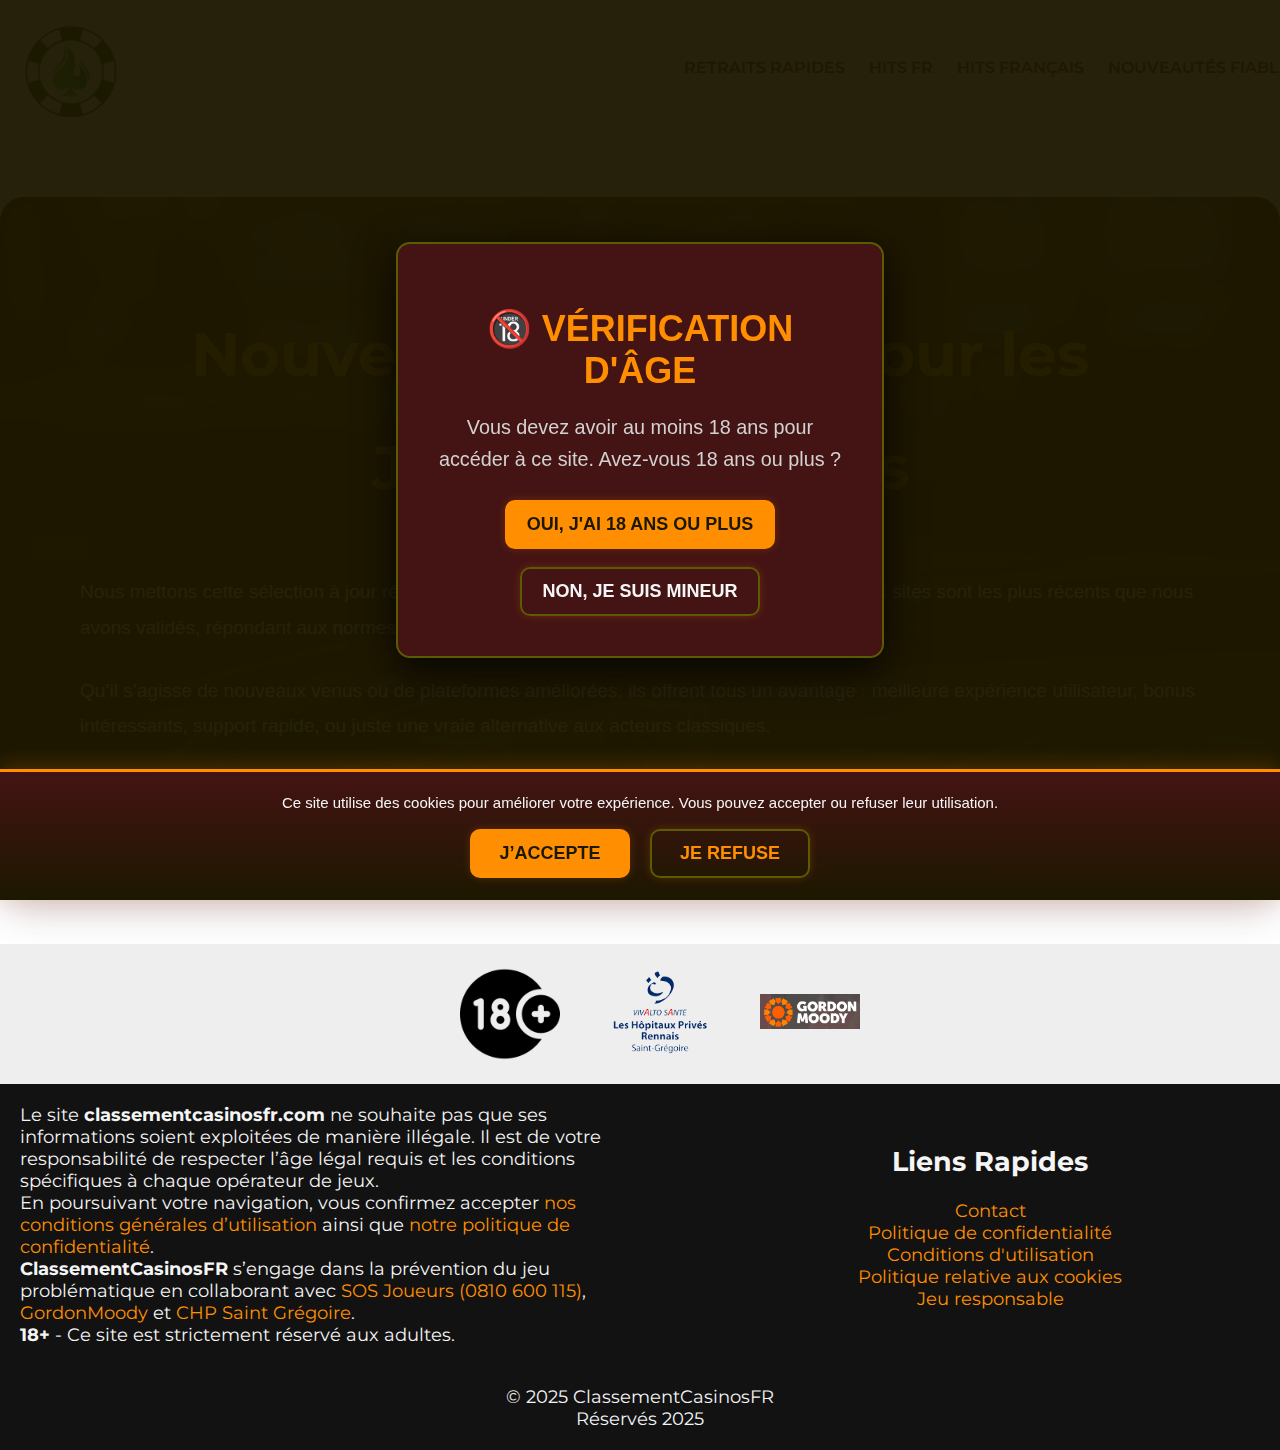
<file: responsable.html>
<!DOCTYPE html>
<html lang="fr">
  <head>
    <meta charset="UTF-8" />
    <meta name="viewport" content="width=device-width, initial-scale=1.0" />
    <link rel="shortcut icon" href="images/logo.png" type="image/x-icon" />
    <link rel="stylesheet" href="css/style.css" />
    <title>
      Casinos Compares Français 2025 – Top Casinos en Ligne Gratuits & Bonus
    </title>
    <meta
      name="description"
      content="Découvrez les meilleurs casinos compares français en 2025 – Jeux gratuits, bonus de bienvenue, dépôts rapides et casinos vérifiés par les experts. Comparez et gagnez!"
    />
    <meta
      name="keywords"
      content="casino en ligne, casinos compares français, casino gratuit, bonus casino, dépôt rapide, jeux de casino France 2025"
    />
    <meta
      property="og:title"
      content="Casinos Compares Français 2025 – Top Bonus & Jeux Gratuits"
    />
    <meta
      property="og:description"
      content="Top casinos en ligne pour joueurs français – profitez de bonus exclusifs, jeux gratuits et retraits rapides en 2025."
    />
    <meta property="og:image" content="https://votresite.fr/img/logo.png" />
    <meta property="og:url" content="https://votresite.fr/" />
    <meta property="og:type" content="website" />
  </head>
  <body>
    <!-- Pop-up 18+ -->
    <div id="age-popup" class="age-popup">
      <div class="age-popup-content">
        <h1>🔞 Vérification d'âge</h1>
        <p>
          Vous devez avoir au moins 18 ans pour accéder à ce site. Avez-vous 18
          ans ou plus ?
        </p>
        <div class="age-buttons">
          <button id="btn-yes" class="btn btn-yes">
            Oui, j'ai 18 ans ou plus
          </button>
          <button id="btn-no" class="btn btn-no">Non, je suis mineur</button>
        </div>
      </div>
    </div>
    <header class="header">
      <div class="container">
        <div class="logo">
          <a href="./index.html"><img src="images/logo.png" alt="Logo" /></a>
        </div>
        <nav class="nav" id="nav">
          <ul class="nav-list">
            <li><a href="./rapides.html">Retraits Rapides</a></li>
            <li><a href="./notes.html">Hits FR</a></li>
            <li><a href="./verifiese.html">Hits Français</a></li>
            <li><a href="./responsable.html">Nouveautés Fiables</a></li>
          </ul>
        </nav>
      </div>
    </header>

    <main>
      <div class="bodyMainWrap">
        <div class="page-container">
          <h1>Nouveautés Fiables pour les Joueurs Français</h1>
          <p>
            Nous mettons cette sélection à jour régulièrement, car le marché du
            jeu évolue rapidement. Ces sites sont les plus récents que nous
            avons validés, répondant aux normes françaises et à nos critères de
            fiabilité.
          </p>
          <p>
            Qu’il s’agisse de nouveaux venus ou de plateformes améliorées, ils
            offrent tous un avantage : meilleure expérience utilisateur, bonus
            intéressants, support rapide, ou juste une vraie alternative aux
            acteurs classiques.
          </p>
          <p>
            Pour ceux qui veulent tenter quelque chose de nouveau – mais sûr –
            c’est ici que ça commence.
          </p>
        </div>
      </div>
    </main>

    <footer class="footer">
      <section class="footer-section">
        <div class="container">
          <div class="gamestops">
            <img src="images/age-limit.png" alt="18+" /><a
              href="https://www.chpsaintgregoire.com/"
              ><img src="images/logo-chp.png" alt="chp" /></a
            ><a href="https://gordonmoody.org.uk/"
              ><img src="images/gordon-logo.png" alt="gamestop1"
            /></a>
          </div>
        </div>
        <div class="footer-content">
          <div class="container">
            <div class="footer-text">
              <!-- <img src="./img/age-limit.png" alt="18+" /> -->
              <p>
                Le site <strong>classementcasinosfr.com</strong> ne souhaite pas
                que ses informations soient exploitées de manière illégale. Il
                est de votre responsabilité de respecter l’âge légal requis et
                les conditions spécifiques à chaque opérateur de jeux.
              </p>
              <p>
                En poursuivant votre navigation, vous confirmez accepter
                <a href="/terms-of-use"
                  >nos conditions générales d’utilisation</a
                >
                ainsi que
                <a href="/privacy-policy">notre politique de confidentialité</a
                >.
              </p>
              <p>
                <strong>ClassementCasinosFR</strong> s’engage dans la prévention
                du jeu problématique en collaborant avec
                <a
                  href="https://www.sosjoueurs.org/"
                  target="_blank"
                  rel="noopener"
                  >SOS Joueurs (0810 600 115)</a
                >,
                <a
                  href="https://gordonmoody.org.uk"
                  target="_blank"
                  rel="noopener"
                  >GordonMoody</a
                >
                et
                <a
                  href="https://www.chpsaintgregoire.com"
                  target="_blank"
                  rel="noopener"
                  >CHP Saint Grégoire</a
                >.
              </p>
              <p>
                <strong>18+</strong> - Ce site est strictement réservé aux
                adultes.
              </p>
            </div>
            <div class="footer-links">
              <h2>Liens Rapides</h2>
              <nav>
                <ul>
                  <li>
                    <a href="#" id="triggerContactModal">Contact</a>
                  </li>
                  <li>
                    <a href="./privacy_policy.html"
                      >Politique de confidentialité</a
                    >
                  </li>
                  <li>
                    <a href="./conditions.html">Conditions d'utilisation</a>
                  </li>
                  <li>
                    <a href="./policy_cookies.html"
                      >Politique relative aux cookies</a
                    >
                  </li>
                  <li><a href="./responsable.html">Jeu responsable</a></li>
                </ul>
              </nav>
            </div>
          </div>
          <div class="footer-cooperation">
            <p>© 2025 ClassementCasinosFR</p>
            <p>Réservés 2025</p>
          </div>
        </div>
      </section>
    </footer>

    <!-- modal contact -->
    <div
      id="contactOverlay"
      class="overlay-custom"
      aria-hidden="true"
      role="dialog"
      aria-labelledby="contactTitle"
      tabindex="-1"
    >
      <div class="modal-box-custom" role="document">
        <h2 id="contactTitle">Contactez-nous</h2>
        <form id="contactFormCustom" novalidate>
          <input
            type="text"
            id="inputName"
            class="input-custom"
            name="name"
            placeholder="Votre nom"
            required
          />
          <input
            type="email"
            id="inputEmail"
            class="input-custom"
            name="email"
            placeholder="Votre adresse e-mail"
            required
          />
          <textarea
            id="inputMessage"
            class="textarea-custom"
            name="message"
            placeholder="Votre message"
            required
          ></textarea>
          <div class="button-group-custom">
            <button type="submit" class="btn-submit-custom">Envoyer</button>
            <button
              type="button"
              id="btnCloseModal"
              class="btn-close-custom"
              aria-label="Fermer la fenêtre de contact"
            >
              Fermer
            </button>
          </div>
        </form>
      </div>
    </div>

    <!-- Bannière de cookies -->
    <div id="cookie-banner">
      <p>
        Ce site utilise des cookies pour améliorer votre expérience. Vous pouvez
        accepter ou refuser leur utilisation.
      </p>
      <div class="cookie-buttons">
        <button id="accept-cookies" class="btn btn-accept">J’accepte</button>
        <button id="reject-cookies" class="btn btn-reject">Je refuse</button>
      </div>
    </div>

    <!-- 18+ -->
    <!-- Pop-up 18+ -->
    <div id="age-popup" class="age-popup">
      <div class="age-popup-content">
        <h1>🔞 Vérification d'âge</h1>
        <p>
          Vous devez avoir au moins 18 ans pour accéder à ce site. Avez-vous 18
          ans ou plus ?
        </p>
        <div class="age-buttons">
          <button id="btn-yes" class="btn btn-yes">
            Oui, j'ai 18 ans ou plus
          </button>
          <button id="btn-no" class="btn btn-no">Non, je suis mineur</button>
        </div>
      </div>
    </div>

    <script>
      window.addEventListener("load", () => {
        const agePopup = document.getElementById("age-popup");
        const btnYes = document.getElementById("btn-yes");
        const btnNo = document.getElementById("btn-no");

        // Показуємо модалку завжди (для тестів)
        agePopup.classList.add("active");

        btnYes.addEventListener("click", () => {
          agePopup.classList.remove("active");
        });

        btnNo.addEventListener("click", () => {
          alert("Vous devez avoir 18 ans ou plus pour accéder à ce site.");
          window.location.href = "https://www.google.com";
        });
      });
    </script>

    <script>
      document.addEventListener("DOMContentLoaded", function () {
        const banner = document.getElementById("cookie-banner");
        const acceptBtn = document.getElementById("accept-cookies");
        const rejectBtn = document.getElementById("reject-cookies");

        const closeBanner = () => {
          banner.style.display = "none";
          // Якщо потрібно зберігати вибір:
          // localStorage.setItem("cookiesChoice", "accepted" або "rejected")
        };

        acceptBtn.addEventListener("click", closeBanner);
        rejectBtn.addEventListener("click", closeBanner);
      });
    </script>

    <script>
      // Елементи
      const triggerContact = document.getElementById("triggerContactModal");
      const contactOverlay = document.getElementById("contactOverlay");
      const btnCloseModal = document.getElementById("btnCloseModal");
      const formCustom = document.getElementById("contactFormCustom");

      // Відкриваємо модалку
      triggerContact.addEventListener("click", (e) => {
        e.preventDefault();
        contactOverlay.classList.add("visible");
        contactOverlay.setAttribute("aria-hidden", "false");
      });

      // Закриваємо модалку кнопкою
      btnCloseModal.addEventListener("click", () => {
        contactOverlay.classList.remove("visible");
        contactOverlay.setAttribute("aria-hidden", "true");
      });

      // Закриваємо модалку кліком поза вмістом
      contactOverlay.addEventListener("click", (e) => {
        if (e.target === contactOverlay) {
          contactOverlay.classList.remove("visible");
          contactOverlay.setAttribute("aria-hidden", "true");
        }
      });

      // Закриваємо модалку по ESC
      document.addEventListener("keydown", (e) => {
        if (
          e.key === "Escape" &&
          contactOverlay.classList.contains("visible")
        ) {
          contactOverlay.classList.remove("visible");
          contactOverlay.setAttribute("aria-hidden", "true");
        }
      });

      // Обробка відправки форми
      formCustom.addEventListener("submit", (e) => {
        e.preventDefault();
        alert("Merci pour votre message !");
        formCustom.reset();
        contactOverlay.classList.remove("visible");
        contactOverlay.setAttribute("aria-hidden", "true");
      });
    </script>
  </body>
</html>
</file>
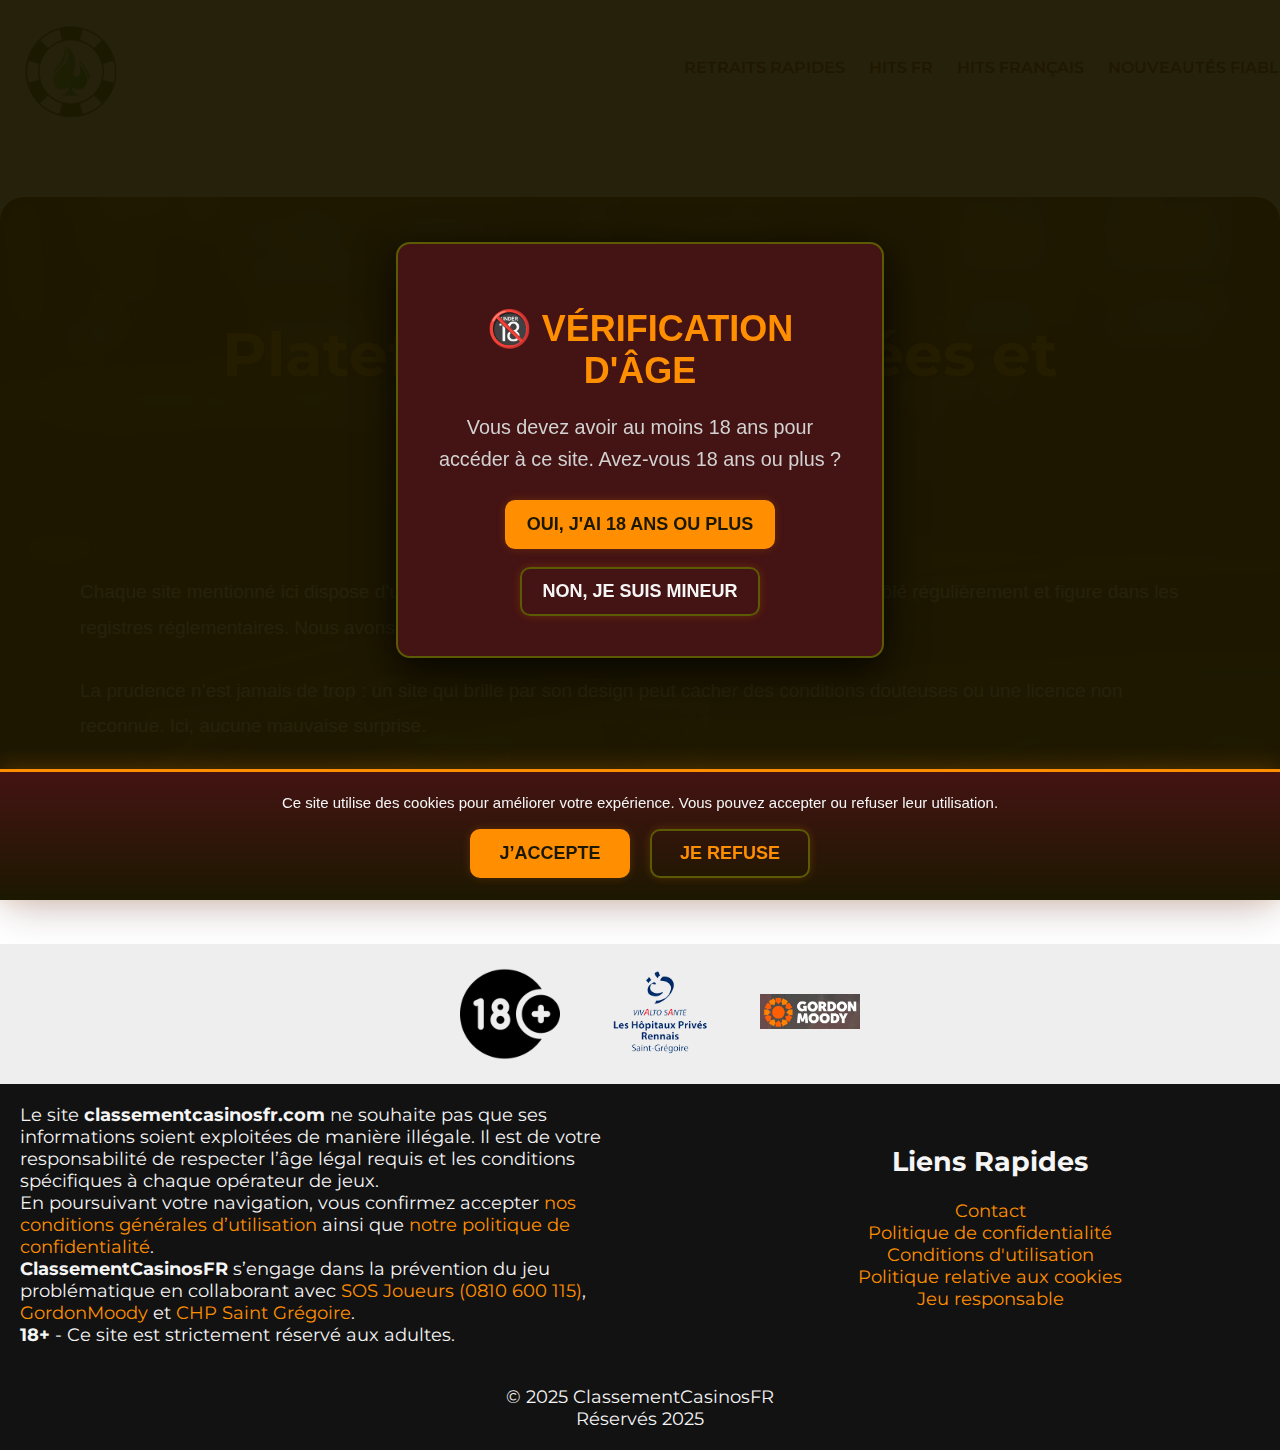
<file: verifiese.html>
<!DOCTYPE html>
<html lang="fr">
  <head>
    <meta charset="UTF-8" />
    <meta name="viewport" content="width=device-width, initial-scale=1.0" />
    <link rel="shortcut icon" href="images/logo.png" type="image/x-icon" />
    <link rel="stylesheet" href="css/style.css" />
    <title>
      Casinos Compares Français 2025 – Top Casinos en Ligne Gratuits & Bonus
    </title>
    <meta
      name="description"
      content="Découvrez les meilleurs casinos compares français en 2025 – Jeux gratuits, bonus de bienvenue, dépôts rapides et casinos vérifiés par les experts. Comparez et gagnez!"
    />
    <meta
      name="keywords"
      content="casino en ligne, casinos compares français, casino gratuit, bonus casino, dépôt rapide, jeux de casino France 2025"
    />
    <meta
      property="og:title"
      content="Casinos Compares Français 2025 – Top Bonus & Jeux Gratuits"
    />
    <meta
      property="og:description"
      content="Top casinos en ligne pour joueurs français – profitez de bonus exclusifs, jeux gratuits et retraits rapides en 2025."
    />
    <meta property="og:image" content="https://votresite.fr/img/logo.png" />
    <meta property="og:url" content="https://votresite.fr/" />
    <meta property="og:type" content="website" />
  </head>
  <body>
    <!-- Pop-up 18+ -->
    <div id="age-popup" class="age-popup">
      <div class="age-popup-content">
        <h1>🔞 Vérification d'âge</h1>
        <p>
          Vous devez avoir au moins 18 ans pour accéder à ce site. Avez-vous 18
          ans ou plus ?
        </p>
        <div class="age-buttons">
          <button id="btn-yes" class="btn btn-yes">
            Oui, j'ai 18 ans ou plus
          </button>
          <button id="btn-no" class="btn btn-no">Non, je suis mineur</button>
        </div>
      </div>
    </div>
    <header class="header">
      <div class="container">
        <div class="logo">
          <a href="./index.html"><img src="images/logo.png" alt="Logo" /></a>
        </div>
        <nav class="nav" id="nav">
          <ul class="nav-list">
            <li><a href="./rapides.html">Retraits Rapides</a></li>
            <li><a href="./notes.html">Hits FR</a></li>
            <li><a href="./verifiese.html">Hits Français</a></li>
            <li><a href="./responsable.html">Nouveautés Fiables</a></li>
          </ul>
        </nav>
      </div>
    </header>
    <main class="page-container">
      <section class="text-page">
        <h1>Plateformes Contrôlées et Sécurisées</h1>
        <p>
          Chaque site mentionné ici dispose d’une licence valide (ANJ ou
          équivalent européen), est contrôlé régulièrement et figure dans les
          registres réglementaires. Nous avons vérifié chaque détail.
        </p>

        <p>
          La prudence n’est jamais de trop : un site qui brille par son design
          peut cacher des conditions douteuses ou une licence non reconnue. Ici,
          aucune mauvaise surprise.
        </p>

        <p>
          Jouez en toute confiance grâce à cette sélection de plateformes
          contrôlées, sérieuses, et légales.
        </p>
      </section>
    </main>

    <footer class="footer">
      <section class="footer-section">
        <div class="container">
          <div class="gamestops">
            <img src="images/age-limit.png" alt="18+" /><a
              href="https://www.chpsaintgregoire.com/"
              ><img src="images/logo-chp.png" alt="chp" /></a
            ><a href="https://gordonmoody.org.uk/"
              ><img src="images/gordon-logo.png" alt="gamestop1"
            /></a>
          </div>
        </div>
        <div class="footer-content">
          <div class="container">
            <div class="footer-text">
              <!-- <img src="./img/age-limit.png" alt="18+" /> -->
              <p>
                Le site <strong>classementcasinosfr.com</strong> ne souhaite pas
                que ses informations soient exploitées de manière illégale. Il
                est de votre responsabilité de respecter l’âge légal requis et
                les conditions spécifiques à chaque opérateur de jeux.
              </p>
              <p>
                En poursuivant votre navigation, vous confirmez accepter
                <a href="/terms-of-use"
                  >nos conditions générales d’utilisation</a
                >
                ainsi que
                <a href="/privacy-policy">notre politique de confidentialité</a
                >.
              </p>
              <p>
                <strong>ClassementCasinosFR</strong> s’engage dans la prévention
                du jeu problématique en collaborant avec
                <a
                  href="https://www.sosjoueurs.org/"
                  target="_blank"
                  rel="noopener"
                  >SOS Joueurs (0810 600 115)</a
                >,
                <a
                  href="https://gordonmoody.org.uk"
                  target="_blank"
                  rel="noopener"
                  >GordonMoody</a
                >
                et
                <a
                  href="https://www.chpsaintgregoire.com"
                  target="_blank"
                  rel="noopener"
                  >CHP Saint Grégoire</a
                >.
              </p>
              <p>
                <strong>18+</strong> - Ce site est strictement réservé aux
                adultes.
              </p>
            </div>
            <div class="footer-links">
              <h2>Liens Rapides</h2>
              <nav>
                <ul>
                  <li>
                    <a href="#" id="triggerContactModal">Contact</a>
                  </li>
                  <li>
                    <a href="./privacy_policy.html"
                      >Politique de confidentialité</a
                    >
                  </li>
                  <li>
                    <a href="./conditions.html">Conditions d'utilisation</a>
                  </li>
                  <li>
                    <a href="./policy_cookies.html"
                      >Politique relative aux cookies</a
                    >
                  </li>
                  <li><a href="./responsable.html">Jeu responsable</a></li>
                </ul>
              </nav>
            </div>
          </div>
          <div class="footer-cooperation">
            <p>© 2025 ClassementCasinosFR</p>
            <p>Réservés 2025</p>
          </div>
        </div>
      </section>
    </footer>

    <!-- modal contact -->
    <div
      id="contactOverlay"
      class="overlay-custom"
      aria-hidden="true"
      role="dialog"
      aria-labelledby="contactTitle"
      tabindex="-1"
    >
      <div class="modal-box-custom" role="document">
        <h2 id="contactTitle">Contactez-nous</h2>
        <form id="contactFormCustom" novalidate>
          <input
            type="text"
            id="inputName"
            class="input-custom"
            name="name"
            placeholder="Votre nom"
            required
          />
          <input
            type="email"
            id="inputEmail"
            class="input-custom"
            name="email"
            placeholder="Votre adresse e-mail"
            required
          />
          <textarea
            id="inputMessage"
            class="textarea-custom"
            name="message"
            placeholder="Votre message"
            required
          ></textarea>
          <div class="button-group-custom">
            <button type="submit" class="btn-submit-custom">Envoyer</button>
            <button
              type="button"
              id="btnCloseModal"
              class="btn-close-custom"
              aria-label="Fermer la fenêtre de contact"
            >
              Fermer
            </button>
          </div>
        </form>
      </div>
    </div>

    <!-- Bannière de cookies -->
    <div id="cookie-banner">
      <p>
        Ce site utilise des cookies pour améliorer votre expérience. Vous pouvez
        accepter ou refuser leur utilisation.
      </p>
      <div class="cookie-buttons">
        <button id="accept-cookies" class="btn btn-accept">J’accepte</button>
        <button id="reject-cookies" class="btn btn-reject">Je refuse</button>
      </div>
    </div>

    <!-- 18+ -->
    <!-- Pop-up 18+ -->
    <div id="age-popup" class="age-popup">
      <div class="age-popup-content">
        <h1>🔞 Vérification d'âge</h1>
        <p>
          Vous devez avoir au moins 18 ans pour accéder à ce site. Avez-vous 18
          ans ou plus ?
        </p>
        <div class="age-buttons">
          <button id="btn-yes" class="btn btn-yes">
            Oui, j'ai 18 ans ou plus
          </button>
          <button id="btn-no" class="btn btn-no">Non, je suis mineur</button>
        </div>
      </div>
    </div>

    <script>
      window.addEventListener("load", () => {
        const agePopup = document.getElementById("age-popup");
        const btnYes = document.getElementById("btn-yes");
        const btnNo = document.getElementById("btn-no");

        // Показуємо модалку завжди (для тестів)
        agePopup.classList.add("active");

        btnYes.addEventListener("click", () => {
          agePopup.classList.remove("active");
        });

        btnNo.addEventListener("click", () => {
          alert("Vous devez avoir 18 ans ou plus pour accéder à ce site.");
          window.location.href = "https://www.google.com";
        });
      });
    </script>

    <script>
      document.addEventListener("DOMContentLoaded", function () {
        const banner = document.getElementById("cookie-banner");
        const acceptBtn = document.getElementById("accept-cookies");
        const rejectBtn = document.getElementById("reject-cookies");

        const closeBanner = () => {
          banner.style.display = "none";
          // Якщо потрібно зберігати вибір:
          // localStorage.setItem("cookiesChoice", "accepted" або "rejected")
        };

        acceptBtn.addEventListener("click", closeBanner);
        rejectBtn.addEventListener("click", closeBanner);
      });
    </script>

    <script>
      // Елементи
      const triggerContact = document.getElementById("triggerContactModal");
      const contactOverlay = document.getElementById("contactOverlay");
      const btnCloseModal = document.getElementById("btnCloseModal");
      const formCustom = document.getElementById("contactFormCustom");

      // Відкриваємо модалку
      triggerContact.addEventListener("click", (e) => {
        e.preventDefault();
        contactOverlay.classList.add("visible");
        contactOverlay.setAttribute("aria-hidden", "false");
      });

      // Закриваємо модалку кнопкою
      btnCloseModal.addEventListener("click", () => {
        contactOverlay.classList.remove("visible");
        contactOverlay.setAttribute("aria-hidden", "true");
      });

      // Закриваємо модалку кліком поза вмістом
      contactOverlay.addEventListener("click", (e) => {
        if (e.target === contactOverlay) {
          contactOverlay.classList.remove("visible");
          contactOverlay.setAttribute("aria-hidden", "true");
        }
      });

      // Закриваємо модалку по ESC
      document.addEventListener("keydown", (e) => {
        if (
          e.key === "Escape" &&
          contactOverlay.classList.contains("visible")
        ) {
          contactOverlay.classList.remove("visible");
          contactOverlay.setAttribute("aria-hidden", "true");
        }
      });

      // Обробка відправки форми
      formCustom.addEventListener("submit", (e) => {
        e.preventDefault();
        alert("Merci pour votre message !");
        formCustom.reset();
        contactOverlay.classList.remove("visible");
        contactOverlay.setAttribute("aria-hidden", "true");
      });
    </script>
  </body>
</html>
</file>
<file: css/style.css>
@import url("https://fonts.googleapis.com/css2?family=Montserrat:ital,wght@0,100..900;1,100..900&display=swap");
html,
body {
  margin: 0 auto;
  box-sizing: border-box;
  overflow: auto;
  font-family: "Montserrat", sans-serif;
  font-optical-sizing: auto;
  font-size: 18px;
  scroll-behavior: smooth;
}
p {
  margin: 0;
}
a:hover {
  color: #FFD700;;
}
a,
ul,
li {
  text-decoration: none;
  font-style: normal;
  list-style: none;
  padding: 0;
  color: #FF8F00;
}
.container {
  margin: 0 auto;
  max-width: 1400px;
  width: 100%;
  padding: 20px;
}
.logo img {
  max-width: 100px;
  width: 1005;
}
.header>.container {
  display: flex;
  justify-content: space-between;
  align-items: center;
}
.nav-list {
  display: flex;
  gap: 24px;
  text-transform: uppercase;
  font-weight: 600;
  font-size: 16px;
  list-style: none;
  padding: 0;
}

.nav-list > li > a {
  color: #740000;
  text-decoration: none;
  padding-bottom: 8px;
  display: inline-block;
  transition: color 0.3s ease, border-color 0.3s ease;
}

.nav-list > li {
  border-bottom: 3px solid transparent;
}

.nav-list > li:hover {
  border-bottom-color: #FF8F00; /* бурштиновий */
}

.nav-list > li > a:hover {
  color: #FF8F00; /* бурштиновий акцент при наведенні */
}

.hero {
  background-image: linear-gradient(rgba(28, 24, 0, 0.7), rgba(28, 24, 0, 0.7)),
      url('/images/head.jpg');
    /* заміни на свій шлях */
    background-size: cover;
    background-position: center;
    background-repeat: no-repeat;
    color: #F5F5F5;
    padding: 20px 0;
    border-bottom: 2px solid #5c5a02;
    /* бронзова лінія */
  color: #F5F5F5;
  font-size: 40px;
  padding: 70px 20px;
  text-align: center;
  position: relative;
  overflow: hidden;
  border-bottom: 4px solid #6A1B9A;
  /* фіолетовий акцент */
  animation: fadeInHero 1s ease-out forwards;
}

@keyframes fadeInHero {
  0% {
    opacity: 0;
    transform: translateY(-30px);
  }

  100% {
    opacity: 1;
    transform: translateY(0);
  }
}

.hero > .container {
  text-align: center;
  padding: 50px 0;
}
.grid-layout {
  display: flex;
  gap: 40px;
  justify-content: space-between;
  flex-wrap: wrap;
}

.casino-column {
  flex: 1;
  display: flex;
  flex-direction: column;
  gap: 30px;
}

.casino-item {
  display: flex;
  background-color: #f8f8f8;
  border-radius: 12px;
  overflow: hidden;
  box-shadow: 0 4px 12px rgba(0, 0, 0, 0.1);
  transition: transform 0.3s ease;
}

.casino-item:hover {
  transform: scale(1.02);
}

.casino-item img {
  width: 330px;
  object-fit: cover;
}

.casino-text {
  padding: 20px;
  flex: 1;
}

.casino-text h4 {
  margin-top: 0;
  color: #004d28;
}

.casino-text ul {
  margin: 10px 0;
}
.button {
  background-color: #441313;
    padding: 10px 15px;
    border-radius: 10px;
    line-height: 1.8;
    border: solid 2px #5c5a02;
  /* бронза */
  text-transform: uppercase;
  color: #F5F5F5;
  /* слонова кістка */
  font-weight: 600;
  transition: all 0.3s ease;
  cursor: pointer;
}

.button:hover {
  background-color: #FF8F00;
    border-color: #1c1800;
    color: #680202;
}

.comment,
.guide {
  background-color: #0f0f0f;
  color: #eee;
  text-align: center;
}
.comment-container,
.guide-container,
.comment-container-policy {
  margin: 0 200px;
  display: flex;
  gap: 20px;
  justify-content: center;
  padding-top: 30px;
}
.comment-container-policy {
  flex-direction: column;
}
.comment-item {
  flex: 1;
  background-color: #eee;
  padding: 30px;
  border-radius: 10px;
  display: flex;
  flex-direction: column;
  justify-content: space-between;
  color: #000;
}
.guide-item {
  flex: 1;
  background-color: #3c3c3c;
  padding: 30px;
  border-radius: 10px;
  display: flex;
  align-items: center;
  flex-direction: column;
  justify-content: space-between;
}
.guide-item > span {
  max-width: 50px;
  width: 100%;
  fill: #eee;
}
.footer {
  background-color: #eee;
}
.gamestops {
  margin: 0 auto;
  display: flex;
  gap: 50px;
  align-items: center;
  justify-content: center;
}
.gamestops img {
  max-width: 100px;
  width: 100%;
}
.footer-content {
  background-color: #121212;
    /* чорний оксамит */
    color: #F5F5F5;
}
.footer-cooperation {
  text-align: center;
  padding: 20px 0;
}
.footer-content > .container {
  display: flex;
  gap: 40px;
  align-items: center;
}
.footer-text,
.footer-links {
  flex: 1;
  text-align: center;
}

.footer-text p {
  text-align: left;
}

/* pages */
.content-section {
  padding: 30px 0;
}

.content-section h1 {
  font-size: 2.5rem;
  margin-bottom: 20px;
  color: #004080;
}

.content-section p {
  font-size: 1.125rem;
  margin-bottom: 15px;
  color: #222;
}

@media (max-width: 720px) {
  .section-casino {
    flex-direction: column;
  }
  .casino-item {
    flex-direction: column;
    min-width: 300px;
    width: 100%;
  }
  .container {
    max-width: 330px;
    width: 100%;
  }
  .comment-container,
  .guide-container,
  .comment-container-policy {
    flex-direction: column;
    margin: 0;
  }
  .gamestops {
    flex-direction: column;
  }
  .footer-content > .container {
    flex-direction: column;
  }
  :-webkit-any(article, aside, nav, section) h1,
  h1 {
    font-size: 1em;
  }
  .casino-item img {
    min-width: 200px;
    width: 100%;
  }
  .gamestops img {
    max-width: 130px;
  }
  .nav-list {
    flex-direction: column;
  }
}

/* Styles de la bannière de cookies */
/* Банер кукі - початковий стан: прихований через opacity та pointer-events */
#cookie-banner {
  position: fixed;
  bottom: 0;
  left: 0;
  right: 0;
  background: linear-gradient(to top, #1c1800, #441313);
  border-top: 3px solid #FF8F00;
  color: #F5F5F5;
  font-family: 'Segoe UI', Tahoma, sans-serif;
  font-size: 15px;
  padding: 22px 18px;
  box-shadow: 0 -4px 20px rgba(255, 143, 0, 0.2);
  z-index: 9999;
  text-align: center;
  animation: slideInUp 0.6s ease;
}

@keyframes slideInUp {
  from {
    transform: translateY(100%);
    opacity: 0;
  }
  to {
    transform: translateY(0%);
    opacity: 1;
  }
}

.cookie-buttons {
  margin-top: 18px;
  display: flex;
  justify-content: center;
  gap: 20px;
  flex-wrap: wrap;
}

.btn {
  padding: 10px 24px;
  border-radius: 50px;
  font-size: 14px;
  text-transform: uppercase;
  font-weight: 700;
  border: 2px solid transparent;
  transition: all 0.3s ease;
  cursor: pointer;
  min-width: 150px;
  box-shadow: 0 0 10px rgba(255, 143, 0, 0.2);
}

/* Прийняти */
.btn-accept {
  background: #FF8F00;
  color: #1c1800;
  border-color: #FF8F00;
}

.btn-accept:hover {
  background: #ffd180;
  color: #441313;
  border-color: #FFD700;
  box-shadow: 0 0 16px #FFD700;
}

/* Відхилити */
.btn-reject {
  background: transparent;
  color: #FF8F00;
  border: 2px solid #5c5a02;
}

.btn-reject:hover {
  background-color: #5c5a02;
  color: #F5F5F5;
  box-shadow: 0 0 10px #5c5a02;
}




/* Стилі для модалки контактів */
    /* Оверлей модалки */
        .overlay-custom {
          position: fixed;
          top: 0;
          left: 0;
          width: 100%;
          height: 100%;
          background: rgba(28, 24, 0, 0.95);
          /* темний бурштиновий фон */
          display: flex;
          justify-content: center;
          align-items: center;
          opacity: 0;
          pointer-events: none;
          transition: opacity 0.35s ease;
          z-index: 9999;
        }
    
        .overlay-custom.visible {
          opacity: 1;
          pointer-events: auto;
        }
    
        /* Вміст модалки */
        .modal-box-custom {
          background-color: #441313;
          /* насичений темно-бордовий */
          border: 2px solid #5c5a02;
          /* бронза */
          border-radius: 14px;
          padding: 40px 35px;
          max-width: 420px;
          width: 90%;
          color: #F5F5F5;
          text-align: center;
          box-sizing: border-box;
          box-shadow: 0 14px 36px rgba(92, 90, 2, 0.7);
          font-family: 'Segoe UI', Tahoma, Geneva, Verdana, sans-serif;
        }
    
        /* Поля форми */
        .input-custom,
        .textarea-custom {
          width: 100%;
          margin: 14px 0;
          padding: 0.85rem 1.2rem;
          border-radius: 10px;
          border: 2px solid #8b0000;
          /* темно-рубіновий */
          background-color: #5a1616;
          /* темний червоно-бордовий фон */
          color: #ffdddd;
          /* світло-рожевий */
          font-size: 1.05rem;
          box-sizing: border-box;
          transition: border-color 0.3s ease, background-color 0.3s ease;
        }
    
        .input-custom::placeholder,
        .textarea-custom::placeholder {
          color: #f4a1a1;
          /* світло-рожевий акцент */
          opacity: 1;
        }
    
        .input-custom:focus,
        .textarea-custom:focus {
          outline: none;
          border-color: #ffa500;
          /* яскравий бурштиновий */
          background-color: #7f2a00;
          /* насичений бурштиновий */
          color: #fff3e0;
          /* світлий бурштиновий */
        }
    
        /* Текстова область */
        .textarea-custom {
          resize: vertical;
          min-height: 130px;
          max-height: 200px;
          overflow-y: auto;
        }
    
        /* Кнопки */
        .button-group-custom {
          display: flex;
          gap: 1.2rem;
          justify-content: center;
          margin-top: 1.5rem;
        }
    
        .btn-submit-custom,
        .btn-close-custom {
          flex: 1;
          padding: 0.85rem 1.3rem;
          font-size: 1.1rem;
          border-radius: 10px;
          cursor: pointer;
          font-weight: 700;
          text-transform: uppercase;
          border: none;
          transition: background-color 0.3s ease, color 0.3s ease;
          user-select: none;
          box-shadow: 0 4px 8px rgba(198, 40, 40, 0.4);
        }
    
        .btn-submit-custom {
          background-color: #a32020;
          /* рубіново-червоний */
          color: #fff7e6;
          border: 2px solid #a32020;
        }
    
        .btn-submit-custom:hover {
          background-color: #ff8f00;
          /* яскравий бурштин */
          border-color: #ffb800;
          color: #441313;
          box-shadow: 0 6px 14px rgba(255, 143, 0, 0.8);
        }
    
        .btn-close-custom {
          background: transparent;
          border: 2px solid #cd7f32;
          /* бронза */
          color: #f5f5f5;
          box-shadow: 0 4px 6px rgba(205, 127, 50, 0.5);
        }
    
        .btn-close-custom:hover {
          background-color: #cd7f32;
          color: #1c1800;
          box-shadow: 0 6px 14px rgba(205, 127, 50, 0.9);
        }

    /* modal 18+ */
        .age-popup {
          position: fixed;
          top: 0;
          left: 0;
          width: 100%;
          height: 100%;
          background: rgba(28, 24, 0, 0.96);
          /* майже чорний з бурштиновим подтоном */
          display: flex;
          justify-content: center;
          align-items: center;
          opacity: 0;
          pointer-events: none;
          transition: opacity 0.35s ease;
          z-index: 9999;
        }
    
        .age-popup.active {
          opacity: 1;
          pointer-events: auto;
        }
    
        .age-popup-content {
          background-color: #441313;
          /* темно-бордовий */
          border: 2px solid #5c5a02;
          /* бронза */
          border-radius: 14px;
          padding: 40px 32px;
          max-width: 420px;
          width: 92%;
          text-align: center;
          box-shadow: 0 12px 40px rgba(0, 0, 0, 0.8);
          color: #f5f5f5;
          font-family: "Segoe UI", Tahoma, sans-serif;
          animation: popupFadeIn 0.5s ease;
        }
    
        @keyframes popupFadeIn {
          from {
            opacity: 0;
            transform: translateY(-20px);
          }
    
          to {
            opacity: 1;
            transform: translateY(0);
          }
        }
    
        .age-popup-content h1 {
          font-size: 2rem;
          margin-bottom: 20px;
          color: #FF8F00;
          /* бурштин */
          text-transform: uppercase;
        }
    
        .age-popup-content p {
          margin-bottom: 25px;
          font-size: 1.1rem;
          line-height: 1.6;
          color: #d2d2d2;
        }
    
        .age-buttons {
          display: flex;
          justify-content: center;
          gap: 18px;
          flex-wrap: wrap;
        }
    
        .btn {
          padding: 12px 20px;
          border-radius: 10px;
          font-weight: 600;
          text-transform: uppercase;
          font-size: 1rem;
          cursor: pointer;
          transition: background-color 0.3s ease, color 0.3s ease, border-color 0.3s ease;
          min-width: 160px;
        }
    
        .btn-yes {
          background-color: #FF8F00;
          /* бурштин */
          color: #1c1800;
          border: 2px solid #FF8F00;
        }
    
        .btn-yes:hover {
          background-color: #ffc14d;
          color: #441313;
          border-color: #441313;
        }
    
        .btn-no {
          background-color: transparent;
          color: #f5f5f5;
          border: 2px solid #5c5a02;
          /* бронза */
        }
    
        .btn-no:hover {
          background-color: #5c5a02;
          color: #1c1800;
        }
                .page-container {
                  max-width: 1400px;
                  margin: 50px auto;
                  padding: 60px 80px;
                  background:
                    linear-gradient(rgba(68, 19, 19, 0.85), rgba(68, 19, 19, 0.85)),
                    url('/images/ex.jpg') no-repeat center center / cover;
                  border-radius: 24px;
                  box-shadow: 0 12px 40px rgba(68, 19, 19, 0.3);
                  color: #F5F5F5;
                  font-family: 'Segoe UI', Tahoma, Geneva, Verdana, sans-serif;
                  line-height: 1.85;
                  box-sizing: border-box;
                  transition: box-shadow 0.3s ease;
                }
        
                .page-container:hover {
                  box-shadow: 0 18px 60px rgba(68, 19, 19, 0.45);       }

.page-container:hover {
  box-shadow: 0 18px 60px rgba(0, 0, 0, 0.4);
}

.page-container h1 {
  color: #FF8F00; /* темно-синій, контрастний */
  font-size: 3.4rem;
  margin-bottom: 50px;
  text-align: center;
  font-weight: 700;
  font-family: 'Montserrat', 'Segoe UI', sans-serif;
  text-shadow: 1px 1px 2px rgba(0,0,0,0.3);
}

.page-container h2 {
  color: #FF8F00; /* темніший синій/сірий */
  font-size: 2.2rem;
  margin-top: 3rem;
  margin-bottom: 20px;
  font-weight: 600;
  font-family: 'Segoe UI', Tahoma, Geneva, Verdana, sans-serif;
  text-shadow: 1px 1px 1.5px rgba(0,0,0,0.2);
}

.page-container p {
  font-size: 19px;
  margin-bottom: 28px;
  color: #fff; /* темний сірий із холодним відтінком */
}

.page-container strong {
  color: #FF8F00; /* ще темніший відтінок для акцентів */
  font-weight: 700;
}

.page-container a {
  color: #3f5ab8;
  text-decoration: underline;
  transition: color 0.3s ease;
}

.page-container a:hover,
.page-container a:focus {
  color: #2a3f85;
  text-decoration: none;
}

/* Адаптивність */
@media (max-width: 768px) {
  .page-container {
    padding: 30px 25px;
    max-width: 95%;
  }
  .page-container h1 {
    font-size: 2.6rem;
    margin-bottom: 35px;
  }
  .page-container h2 {
    font-size: 1.8rem;
    margin-top: 2.5rem;
    margin-bottom: 16px;
  }
  .page-container p {
    font-size: 17px;
    margin-bottom: 22px;
  }
}
</file>
